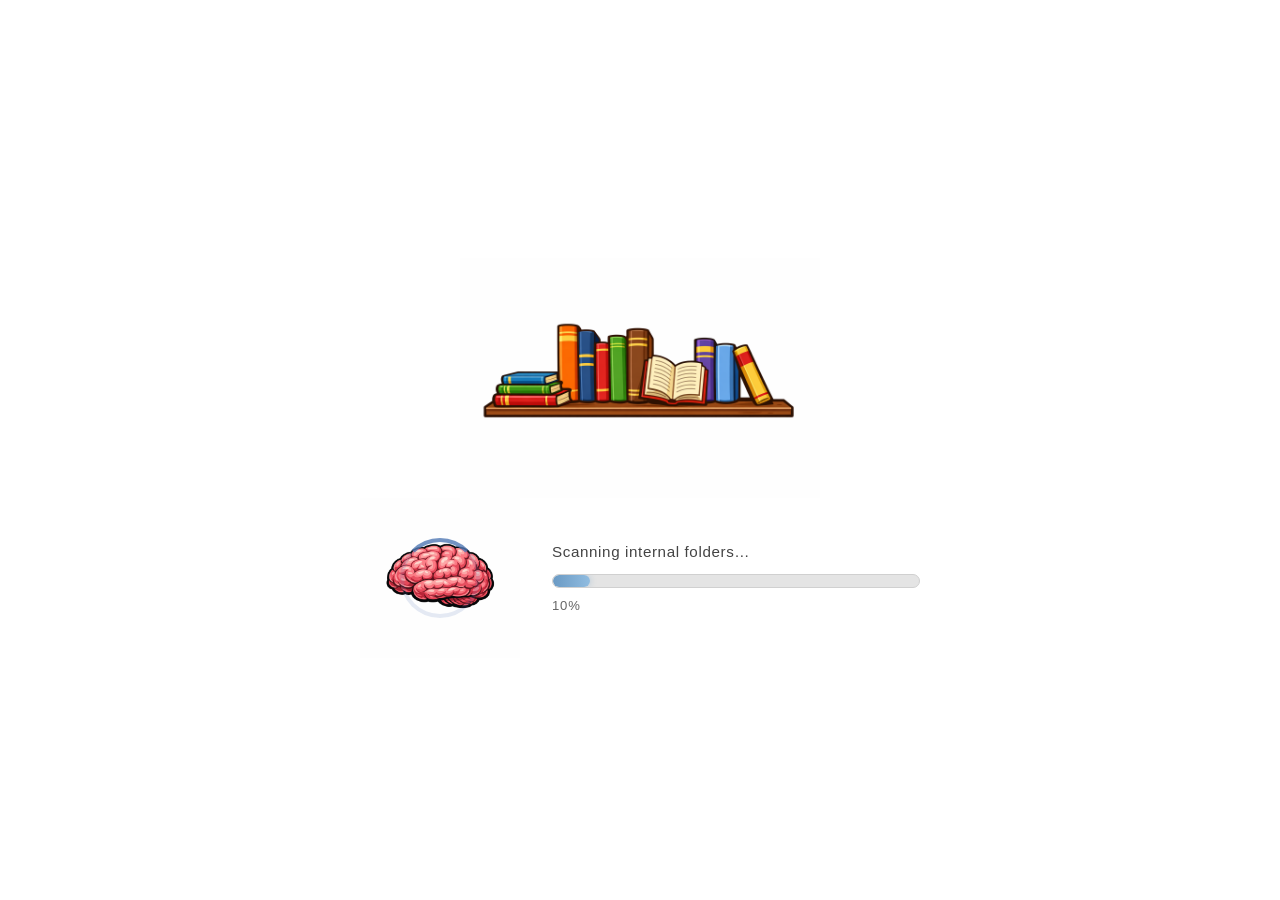
<file: frontend/index.html>
<!DOCTYPE html>
<html lang="en">
<head>
  <meta charset="UTF-8">
  <meta name="viewport" content="width=device-width, initial-scale=1.0">
  <title>AiSmartGuy</title>
  <link rel="stylesheet" href="main.css">
</head>
<body>
  <div class="app-shell">
    <main class="app-body">
      <img class="shelf-banner" id="shelfBanner" src="assets/books-on-shelf.png" alt="AiSmartGuy">

      <!-- LOADING STATE -->
      <div class="loader-card" id="loaderCard">
        <div class="brain-wrap">
          <img class="brain-icon throb" id="brainIcon" src="assets/brain.png" alt="">
          <div class="spinner" id="spinner"></div>
        </div>
        <div class="status-wrap">
          <p class="status-label" id="statusLabel">Initializing…</p>
          <div class="progress-track">
            <div class="progress-fill" id="progressFill"></div>
          </div>
          <p class="progress-pct" id="progressPct">0%</p>
        </div>
      </div>

      <!-- READY STATE -->
      <div class="ready-card hidden" id="readyCard">
        <img class="ready-brain" src="assets/brain.png" alt="">
        <p class="ready-title">AiSmartGuy is Ready</p>
        <p class="ready-sub">Drag &amp; drop a PDF onto this window to begin.</p>
      </div>

      <!-- CONFIG FOUND STATE -->
      <div class="config-card hidden" id="configCard">
        <div class="config-check">&#10003;</div>
        <p class="config-title">AiSmartGuy Configuration Found</p>
        <p class="config-sub">This PDF contains a saved analysis configuration.</p>
        <button class="config-btn" id="configContinueBtn">Continue to Model Loader</button>
        <button class="config-btn config-btn-alt" id="configUseBtn">Use this Configuration on a new PDF</button>
        <div class="config-drop-prompt hidden" id="configDropPrompt">
          <p class="config-drop-text">Now drop the new PDF you'd like to analyse.</p>
        </div>
      </div>

      <!-- MODEL LOADER SCREEN -->
      <div class="model-loader-screen hidden" id="modelLoaderScreen">
        <p class="screen-title">Model Loader</p>

        <!-- PDF info bar (shown after PDF load) -->
        <div class="pdf-info-bar hidden" id="pdfInfoBar">
          <span id="pdfInfoText"></span>
        </div>

        <!-- LANE 1: Model Library folder (display / browse) -->
        <div class="ml-lane">
          <div class="ml-lane-header">
            <span class="ml-lane-num">1</span>
            <span class="ml-lane-label">Model Library Folder</span>
          </div>
          <div class="ml-lane-body" style="display:flex;gap:6px;align-items:center;">
            <input type="text" class="ml-path-input" id="mlLibraryPath"
                   placeholder="paste a folder path, or use Browse…"
                   title="Type or paste a path and press Enter"
                   style="flex:1;min-width:0;">
            <button type="button" id="mlBrowseBtn"
                    style="white-space:nowrap;">📁 Browse…</button>
            <button type="button" id="mlResetBtn"
                    title="Back to the app's own models folder"
                    style="white-space:nowrap;">↺</button>
          </div>
          <div id="mlLibraryNote"
               style="font-size:11px;opacity:.75;margin-top:4px;"></div>
        </div>

        <!-- LANE 2: Model 1 — unbiased reasoning -->
        <div class="ml-lane" id="mlLane2">
          <div class="ml-lane-header">
            <span class="ml-lane-num">2</span>
            <span class="ml-lane-label">Model 1</span>
            <span class="ml-lane-note">choose unbiased reasoning model</span>
          </div>
          <div class="ml-lane-body">
            <select class="ml-select" id="mlSelect2">
              <option value="">(select model subfolder)</option>
            </select>
          </div>
        </div>

        <!-- LANE 3: Model 2 — unbiased reasoning -->
        <div class="ml-lane" id="mlLane3">
          <div class="ml-lane-header">
            <span class="ml-lane-num">3</span>
            <span class="ml-lane-label">Model 2</span>
            <span class="ml-lane-note">choose unbiased reasoning model</span>
          </div>
          <div class="ml-lane-body">
            <select class="ml-select" id="mlSelect3">
              <option value="">(select model subfolder)</option>
            </select>
          </div>
        </div>

        <!-- LANE 4: Model 3 — unbiased reasoning -->
        <div class="ml-lane" id="mlLane4">
          <div class="ml-lane-header">
            <span class="ml-lane-num">4</span>
            <span class="ml-lane-label">Model 3</span>
            <span class="ml-lane-note">choose unbiased reasoning model</span>
          </div>
          <div class="ml-lane-body">
            <select class="ml-select" id="mlSelect4">
              <option value="">(select model subfolder)</option>
            </select>
          </div>
        </div>

        <!-- LANE 5: Fusion — lightweight reasoning -->
        <div class="ml-lane" id="mlLane5">
          <div class="ml-lane-header">
            <span class="ml-lane-num">5</span>
            <span class="ml-lane-label">Fusion</span>
            <span class="ml-lane-note">choose lightweight reasoning model</span>
          </div>
          <div class="ml-lane-body">
            <select class="ml-select" id="mlSelect5">
              <option value="">(select model subfolder)</option>
            </select>
          </div>
        </div>

        <!-- GATING MODE -->
        <div class="ml-gating">
          <span class="ml-gating-label">Mode:</span>
          <div class="ml-gating-options">
            <label class="ml-mode-option">
              <input type="radio" name="gatingMode" value="1"> <strong>Mode 1</strong> — one unbiased model only <em>(Lane 2)</em>
            </label>
            <label class="ml-mode-option">
              <input type="radio" name="gatingMode" value="2"> <strong>Mode 2</strong> — one unbiased + one reasoning for review <em>(Lane 2 &amp; 5)</em>
            </label>
            <label class="ml-mode-option">
              <input type="radio" name="gatingMode" value="3"> <strong>Mode 3</strong> — two unbiased + one reasoning <em>(Lane 2, 3 &amp; 5)</em>
            </label>
            <label class="ml-mode-option">
              <input type="radio" name="gatingMode" value="full" checked> <strong>Full</strong> — all 4 models <em>(Lane 2, 3, 4 &amp; 5)</em> — 10 runs needed to enable optimized
            </label>
          </div>
          <div class="ml-gating-actions">
            <button class="ml-btn ml-btn-primary ml-btn-start" id="mlAdvancedBtn">Advanced Settings</button>
            <button class="ml-btn ml-btn-lock" id="mlLockBtn">Lock for 10 Runs</button>
            <!-- Reachable BEFORE a run, not only from the post-run prompt:
                 clearing out old reports is something you do on the way in. -->
            <button class="ml-btn" id="mlOpenOutBtn">Open Output 📂</button>
          </div>
        </div>

        <!-- BOTTOM BAR -->
        <div class="ml-bottom-bar">
          <div class="ml-bottom-left">
            <button class="ml-btn ml-btn-primary" id="mlFetchHfBtn">Fetch HF GGUF Model</button>
            <button class="ml-btn" id="mlOpenLibBtn">Open Library 📂</button>
            <button class="ml-btn ml-btn-opt" id="mlOptBtn" disabled>Use Optimized Configuration</button>
            <button class="ml-btn ml-btn-eject" id="mlEjectBtn" disabled>Eject / Reset</button>
          </div>
          <div class="ml-bottom-right">
            <span class="ml-run-counter" id="mlRunCounter">Runs: 0 / 10</span>
            <button class="ml-btn ml-btn-primary ml-btn-start" id="mlStartRunBtn" disabled>Begin Run ▶</button>
          </div>
        </div>
      </div>

      <!-- HF DOWNLOAD SCREEN -->
      <div class="hf-download-screen hidden" id="hfDownloadScreen">
        <p class="screen-title">Download GGUF from HuggingFace</p>

        <div class="hf-input-row">
          <input type="text" class="hf-url-input" id="hfUrlInput"
                 placeholder="Paste HuggingFace GGUF download link here…"
                 spellcheck="false" autocomplete="off">
          <button class="ml-btn ml-btn-primary" id="hfDownloadBtn">Download</button>
        </div>

        <div class="hf-partials" id="hfPartials" style="display:none;">
          <p class="hf-partials-title">Incomplete Downloads</p>
          <div class="hf-partials-list" id="hfPartialsList"></div>
        </div>

        <div class="hf-terminal" id="hfTerminal">
          <p class="hf-terminal-line hf-terminal-dim">Waiting for download…</p>
        </div>

        <div class="hf-bottom-bar">
          <button class="ml-btn hf-back-btn" id="hfBackBtn">&larr; Back to Model Loader</button>
          <button class="ml-btn" id="hfOpenLibBtn">Open Library 📂</button>
        </div>
      </div>

      <!-- ADVANCED SETTINGS SCREEN -->
      <div class="advanced-settings-screen hidden" id="advancedSettingsScreen">
        <div class="adv-grid">

          <!-- QUADRANT 1: TOP-LEFT — Resource Throttle -->
          <div class="adv-quad" id="advQuad1">
            <p class="adv-quad-title">Resource Throttle</p>
            <p class="adv-ctx-note">Controls how much GPU &amp; CPU the app uses. Lower = safer for hardware, but slower.</p>
            <div class="adv-vram-slider-row">
              <span class="adv-gpu-label">Throttle</span>
              <input type="range" class="adv-vram-slider" id="advThrottleSlider" min="25" max="100" step="5" value="75">
              <span class="adv-vram-pct" id="advThrottlePct">75%</span>
              <button class="adv-lock-btn" id="advThrottleLockBtn" title="Lock throttle so it persists across runs">&#128274;</button>
            </div>
          </div>

          <!-- QUADRANT 2: TOP-RIGHT — Hot Rod Tuner Link -->
          <div class="adv-quad" id="advQuad2">
            <p class="adv-quad-title">Hot Rod Tuner</p>
            <button class="adv-btn hrt-link-btn" id="hrtLinkBtn">Link to Hot Rod Tuner</button>
            <p class="hrt-status" id="hrtStatus"></p>
          </div>

          <!-- QUADRANT 3: BOTTOM-LEFT — Context Size -->
          <div class="adv-quad" id="advQuad3">
            <p class="adv-quad-title">Context Window</p>
            <p class="adv-ctx-note">Applies to all model lanes. Larger = more text per chunk, but uses more VRAM.</p>
            <div class="adv-ctx-options" id="advCtxOptions">
              <label class="adv-ctx-option">
                <input type="radio" name="ctxSize" value="4096" disabled> <strong>4K</strong> <span class="adv-ctx-detail">too small with RAG</span>
              </label>
              <label class="adv-ctx-option">
                <input type="radio" name="ctxSize" value="8192"> <strong>8K</strong> <span class="adv-ctx-detail">~1 GB</span>
              </label>
              <label class="adv-ctx-option">
                <input type="radio" name="ctxSize" value="16384" checked> <strong>16K</strong> <span class="adv-ctx-detail">~2 GB — recommended</span>
              </label>
              <label class="adv-ctx-option">
                <input type="radio" name="ctxSize" value="32768"> <strong>32K</strong> <span class="adv-ctx-detail">~4 GB</span>
              </label>
              <label class="adv-ctx-option">
                <input type="radio" name="ctxSize" value="65536"> <strong>64K</strong> <span class="adv-ctx-detail">~8 GB</span>
              </label>
              <label class="adv-ctx-option">
                <input type="radio" name="ctxSize" value="131072"> <strong>128K</strong> <span class="adv-ctx-detail">~16 GB — high-end GPU</span>
              </label>
            </div>
          </div>

          <!-- QUADRANT 4: BOTTOM-RIGHT — Reserved -->
          <div class="adv-quad adv-quad-reserved" id="advQuad4">
            <p class="adv-quad-title">Update Pack Slot</p>
            <p class="adv-quad-placeholder">Reserved for future expansion</p>
          </div>

        </div>

        <div class="adv-bottom-bar">
          <button class="adv-btn" id="advBackBtn">&larr; Back to Model Loader</button>
        </div>
      </div>

      <!-- PROCESSING SCREEN — shown during model inference -->
      <div class="processing-screen hidden" id="processingScreen">
        <img class="proc-shelf" src="assets/books-on-shelf.png" alt="">
        <div class="proc-brain-wrap">
          <img class="brain-icon throb" id="procBrain" src="assets/brain.png" alt="">
          <div class="spinner" id="procSpinner"></div>
        </div>
        <div class="proc-status-wrap">
          <p class="proc-label" id="procLabel">AiSmartGuy is reading the PDF</p>
          <div class="progress-track">
            <div class="progress-fill" id="procFill"></div>
          </div>
          <p class="progress-pct" id="procPct">0%</p>
        </div>
        <div class="proc-complete hidden" id="procComplete">
          <p class="proc-done-text">Report Complete</p>
          <p class="proc-done-path" id="procDonePath"></p>
          <button class="proc-open-btn" id="procOpenBtn">Open Output Folder</button>
          <button class="proc-back-model-btn" id="procBackModelBtn">&#9664; Back to Model Loader</button>
        </div>
        <div class="proc-terminal" id="procTerminal">
          <p class="proc-terminal-line proc-terminal-dim">Waiting for inference…</p>
        </div>
        <button class="proc-back-btn" id="procBackBtn">&#9664; Back</button>
        <!-- Stop a run without closing the app, which was previously the only
             way out of a fold that was going to take hours. -->
        <button class="proc-back-btn" id="procTerminateBtn"
                style="right:16px;left:auto;background:#b03636;color:#fff;">
          ■ Terminate Run
        </button>
      </div>

      <!-- ERROR STATE -->
      <div class="error-card hidden" id="errorCard">
        <p class="error-title">&#9888; Something went wrong</p>
        <p class="error-msg" id="errorMsg"></p>
        <div class="error-btn-row">
          <button class="error-back hidden" id="errorBackBtn">&#9664; Back</button>
          <button class="error-retry" onclick="location.reload()">Retry</button>
        </div>
      </div>

    </main>

    <!-- Drop overlay — outside cards so it's always reachable -->
    <div class="drop-overlay hidden" id="dropOverlay">
      <p class="drop-text">Drop PDF here</p>
    </div>
  </div>

  <script>
    (function () {
      var fill      = document.getElementById('progressFill');
      var pct       = document.getElementById('progressPct');
      var label     = document.getElementById('statusLabel');
      var brain     = document.getElementById('brainIcon');
      var spinner   = document.getElementById('spinner');
      var loaderCard = document.getElementById('loaderCard');
      var readyCard  = document.getElementById('readyCard');
      var configCard = document.getElementById('configCard');
      var modelLoaderScreen = document.getElementById('modelLoaderScreen');
      var hfDownloadScreen = document.getElementById('hfDownloadScreen');
      var errorCard  = document.getElementById('errorCard');
      var errorMsg   = document.getElementById('errorMsg');
      var shelfBanner = document.getElementById('shelfBanner');

      function setProgress(percent, message) {
        fill.style.width  = percent + '%';
        pct.textContent   = Math.round(percent) + '%';
        label.textContent = message;
      }

      function showReady() {
        brain.classList.remove('throb');
        spinner.style.display = 'none';
        loaderCard.classList.add('hidden');
        configCard.classList.add('hidden');
        modelLoaderScreen.classList.add('hidden');
        hfDownloadScreen.classList.add('hidden');
        readyCard.classList.remove('hidden');
      }

      function showError(msg) {
        brain.classList.remove('throb');
        spinner.style.display = 'none';
        loaderCard.classList.add('hidden');
        configCard.classList.add('hidden');
        modelLoaderScreen.classList.add('hidden');
        hfDownloadScreen.classList.add('hidden');
        errorMsg.textContent = msg;
        errorCard.classList.remove('hidden');
      }

      // Show spinner immediately
      spinner.style.display = 'block';

      // ── Wire real Tauri events if available ───────────────────────
      // Watchdog: if no progress reaches 100% within 120 s, show an error.
      var watchdog = setTimeout(function () {
        showError('Backend did not respond within 120 seconds.');
      }, 120000);

      if (window.__TAURI__ && window.__TAURI__.event) {
        // Start-up only. A finished run emits pipeline-progress at 100% too,
        // and this used to show the Ready card over the run's completion
        // screen after every run (VM harness, 2026-09-27).
        var startupDone = false;
        window.__TAURI__.event.listen('pipeline-progress', function (event) {
          if (startupDone) return;
          var p = event.payload;
          if (!p) return;
          setProgress(p.percent, p.message);
          if (p.percent >= 100) {
            startupDone = true;
            clearTimeout(watchdog);
            setTimeout(showReady, 800);
          }
        }).catch(function (err) {
          clearTimeout(watchdog);
          showError('Failed to connect to backend: ' + err);
        });
      } else {
        // ── Fallback demo for browser preview (no Tauri) ─────────────
        var steps = [
          { p: 10, msg: 'Scanning internal folders…' },
          { p: 30, msg: 'Loading manifest…' },
          { p: 55, msg: 'Initialising RAG engine…' },
          { p: 75, msg: 'Loading models…' },
          { p: 90, msg: 'Running optimisation pass…' },
          { p: 100, msg: 'Ready.' },
        ];
        var i = 0;
        function demoStep() {
          if (i >= steps.length) { clearTimeout(watchdog); showReady(); return; }
          var s = steps[i++];
          setProgress(s.p, s.msg);
          setTimeout(demoStep, 900);
        }
        setTimeout(demoStep, 400);
      }
    })();

    // ── PDF loading (drag-drop) + Model Loader + HF Download ────
    (function () {
      var readyCard        = document.getElementById('readyCard');
      var loaderCard       = document.getElementById('loaderCard');
      var configCard       = document.getElementById('configCard');
      var configContinueBtn = document.getElementById('configContinueBtn');
      var configUseBtn     = document.getElementById('configUseBtn');
      var configDropPrompt = document.getElementById('configDropPrompt');
      var modelLoaderScreen = document.getElementById('modelLoaderScreen');
      var hfDownloadScreen = document.getElementById('hfDownloadScreen');
      var advancedSettingsScreen = document.getElementById('advancedSettingsScreen');
      var dropOverlay      = document.getElementById('dropOverlay');
      var fill             = document.getElementById('progressFill');
      var pct              = document.getElementById('progressPct');
      var label            = document.getElementById('statusLabel');
      var spinner          = document.getElementById('spinner');
      var brain            = document.getElementById('brainIcon');
      var errorCard        = document.getElementById('errorCard');
      var errorMsg         = document.getElementById('errorMsg');

      // Lane elements
      var mlLibraryPath    = document.getElementById('mlLibraryPath');
      var mlSelect2        = document.getElementById('mlSelect2');
      var mlSelect3        = document.getElementById('mlSelect3');
      var mlSelect4        = document.getElementById('mlSelect4');
      var mlSelect5        = document.getElementById('mlSelect5');
      var mlLane2          = document.getElementById('mlLane2');
      var mlLane3          = document.getElementById('mlLane3');
      var mlLane4          = document.getElementById('mlLane4');
      var mlLane5          = document.getElementById('mlLane5');

      // Bottom bar
      var mlFetchHfBtn     = document.getElementById('mlFetchHfBtn');
      var mlOpenLibBtn     = document.getElementById('mlOpenLibBtn');
      var mlOptBtn         = document.getElementById('mlOptBtn');
      var mlStartRunBtn    = document.getElementById('mlStartRunBtn');
      var mlRunCounter     = document.getElementById('mlRunCounter');
      var mlEjectBtn       = document.getElementById('mlEjectBtn');

      // HF Download elements
      var hfUrlInput       = document.getElementById('hfUrlInput');
      var hfDownloadBtn    = document.getElementById('hfDownloadBtn');
      var hfTerminal       = document.getElementById('hfTerminal');
      var hfBackBtn        = document.getElementById('hfBackBtn');
      var hfOpenLibBtn     = document.getElementById('hfOpenLibBtn');
      var hfPartials       = document.getElementById('hfPartials');
      var hfPartialsList   = document.getElementById('hfPartialsList');

      // Advanced Settings elements
      var mlAdvancedBtn    = document.getElementById('mlAdvancedBtn');
      var advBackBtn       = document.getElementById('advBackBtn');
      var advThrottleSlider = document.getElementById('advThrottleSlider');
      var advThrottlePct   = document.getElementById('advThrottlePct');
      var advThrottleLockBtn = document.getElementById('advThrottleLockBtn');
      var throttleLocked   = false;

      // ── Restore persisted Advanced Settings from localStorage ───
      (function restoreAdvSettings() {
        try {
          var saved = JSON.parse(localStorage.getItem('asg_adv_settings') || '{}');
          if (saved.ts && (Date.now() - saved.ts > 30 * 24 * 60 * 60 * 1000)) {
            localStorage.removeItem('asg_adv_settings');
            saved = {};
          }
          // Migrate: old vramPct → throttlePct (interpret as throttle %)
          var tPct = saved.throttlePct || saved.vramPct || '75';
          advThrottleSlider.value = tPct;
          advThrottlePct.textContent = tPct + '%';
          if (saved.throttleLocked) {
            throttleLocked = true;
            advThrottleLockBtn.textContent = '\uD83D\uDD12';
            advThrottleLockBtn.classList.add('locked');
            advThrottleSlider.disabled = true;
          }
          if (saved.ctxSize) {
            var ctxRadio = document.querySelector('input[name="ctxSize"][value="' + saved.ctxSize + '"]');
            if (ctxRadio && !ctxRadio.disabled) ctxRadio.checked = true;
          }
        } catch (e) {}
      })();

      function saveAdvSettings() {
        try {
          localStorage.setItem('asg_adv_settings', JSON.stringify({
            throttlePct: advThrottleSlider.value,
            throttleLocked: throttleLocked,
            ctxSize: getSelectedCtxSize(),
            ts: Date.now()
          }));
        } catch (e) {}
      }

      // Save whenever context size changes
      document.querySelectorAll('input[name="ctxSize"]').forEach(function (r) {
        r.addEventListener('change', saveAdvSettings);
      });

      // Throttle slider — live readout
      advThrottleSlider.addEventListener('input', function () {
        advThrottlePct.textContent = advThrottleSlider.value + '%';
      });
      advThrottleSlider.addEventListener('change', function () {
        saveAdvSettings();
      });

      // Lock toggle
      advThrottleLockBtn.addEventListener('click', function () {
        throttleLocked = !throttleLocked;
        if (throttleLocked) {
          advThrottleLockBtn.textContent = '\uD83D\uDD12';
          advThrottleLockBtn.classList.add('locked');
          advThrottleSlider.disabled = true;
        } else {
          advThrottleLockBtn.textContent = '\uD83D\uDD13';
          advThrottleLockBtn.classList.remove('locked');
          advThrottleSlider.disabled = false;
        }
        saveAdvSettings();
      });

      // HRT Link elements
      var hrtLinkBtn       = document.getElementById('hrtLinkBtn');
      var hrtStatus        = document.getElementById('hrtStatus');
      var hrtLinked        = false;

      // Processing screen elements
      var processingScreen = document.getElementById('processingScreen');
      var procBrain        = document.getElementById('procBrain');
      var procSpinner      = document.getElementById('procSpinner');
      var procLabel        = document.getElementById('procLabel');
      var procFill         = document.getElementById('procFill');
      var procPct          = document.getElementById('procPct');
      var procComplete     = document.getElementById('procComplete');
      var procDonePath     = document.getElementById('procDonePath');
      var procOpenBtn      = document.getElementById('procOpenBtn');
      var procBackModelBtn = document.getElementById('procBackModelBtn');
      var procBackBtn      = document.getElementById('procBackBtn');
      var procTerminal     = document.getElementById('procTerminal');
      var runOutputPath    = '';  // populated on run completion
      var runActive        = false; // true while a run is in progress or just completed
      var runState         = null;  // { percent, message, outputPath, done } — persisted across nav

      var waitingForNewPdf = false;
      var hfDownloadActive = false;
      var hfLogBuffer = [];
      var runCount = 0;
      var currentMode = 'full';
      var modeLocked = false;
      var optimizedReady = false;      // true once 10 runs completed
      var lockedModelSnapshot = null;  // model selections at lock time
      var llamaInstalled = false;      // set true when llama-cli detected

      // ── Llama.cpp bootstrap ────────────────────────────────────
      function checkLlama() {
        if (!window.__TAURI__ || !window.__TAURI__.core) return;
        window.__TAURI__.core.invoke('cmd_detect_llama')
          .then(function (path) {
            if (path) {
              llamaInstalled = true;
              console.log('[llama] detected: ' + path);
            } else {
              console.log('[llama] not found — a run will offer the pinned download (or: sudo apt install llama.cpp-tools)');
            }
          })
          .catch(function () {});
      }

      // Detect-only on startup (no GPU queries, no downloads)
      checkLlama();

      // ── Screen management ──────────────────────────────────────
      function hideAll() {
        readyCard.classList.add('hidden');
        loaderCard.classList.add('hidden');
        configCard.classList.add('hidden');
        modelLoaderScreen.classList.add('hidden');
        hfDownloadScreen.classList.add('hidden');
        advancedSettingsScreen.classList.add('hidden');
        processingScreen.classList.add('hidden');
        errorCard.classList.add('hidden');
        shelfBanner.classList.remove('hidden');
      }

      function showLoader(msg) {
        hideAll();
        loaderCard.classList.remove('hidden');
        brain.classList.add('throb');
        spinner.style.display = 'block';
        fill.style.width = '5%';
        pct.textContent = '5%';
        label.textContent = msg || 'Loading PDF…';
      }

      function showConfig() {
        hideAll();
        configCard.classList.remove('hidden');
        configDropPrompt.classList.add('hidden');
        waitingForNewPdf = false;
      }

      function showModelLoader() {
        hideAll();
        shelfBanner.classList.add('hidden');
        modelLoaderScreen.classList.remove('hidden');
        waitingForNewPdf = false;
        loadLibraryPath();
        wireLibraryButtons();
        populateLaneDropdowns();
        applyGatingMode();
        updateRunCounter();
      }

      function showHfDownload() {
        hideAll();
        shelfBanner.classList.add('hidden');
        hfDownloadScreen.classList.remove('hidden');
        if (hfDownloadActive) {
          // Replay buffered log lines so progress is visible
          hfTerminal.innerHTML = '';
          hfLogBuffer.forEach(function (entry) {
            var p = document.createElement('p');
            p.className = 'hf-terminal-line' + (entry.err ? ' hf-terminal-err' : '');
            p.textContent = entry.text;
            hfTerminal.appendChild(p);
          });
          hfTerminal.scrollTop = hfTerminal.scrollHeight;
        } else {
          hfUrlInput.value = '';
          hfTerminal.innerHTML = '<p class="hf-terminal-line hf-terminal-dim">Waiting for download\u2026</p>';
        }
        scanPartials();
      }
      function showAdvancedSettings() {
        hideAll();
        shelfBanner.classList.add('hidden');
        advancedSettingsScreen.classList.remove('hidden');
      }

      function showProcessing(msg) {
        hideAll();
        shelfBanner.classList.add('hidden');
        processingScreen.classList.remove('hidden');
        // If there's existing run state, restore it instead of resetting
        if (runState) {
          procFill.style.width = runState.percent + '%';
          procPct.textContent  = runState.percent + '%';
          procLabel.textContent = runState.message || '';
          runOutputPath = runState.outputPath || '';
          if (runState.done) {
            procBrain.classList.remove('throb');
            procSpinner.style.display = 'none';
            procLabel.textContent = '';
            procComplete.classList.remove('hidden');
            if (runState.outputPath) {
              procDonePath.textContent = 'Stored to: ' + runState.outputPath;
            }
          } else {
            procBrain.classList.add('throb');
            procSpinner.style.display = 'block';
            procComplete.classList.add('hidden');
          }
        } else {
          procBrain.classList.add('throb');
          procSpinner.style.display = 'block';
          procFill.style.width = '0%';
          procPct.textContent = '0%';
          procLabel.textContent = msg || 'AiSmartGuy is reading the PDF…';
          procComplete.classList.add('hidden');
          runOutputPath = '';
        }
      }

      function setRunActive(active) {
        runActive = active;
        if (active) {
          mlStartRunBtn.textContent = 'Running — Show Progress';
          mlStartRunBtn.classList.add('run-active');
          mlStartRunBtn.disabled = false;
        } else {
          mlStartRunBtn.textContent = 'Begin Run ▶';
          mlStartRunBtn.classList.remove('run-active');
        }
      }
      function showReady2() {
        hideAll();
        readyCard.classList.remove('hidden');
        waitingForNewPdf = false;
      }

      function showError2(msg, isPdfLoad) {
        hideAll();
        errorMsg.textContent = msg;
        var backBtn = document.getElementById('errorBackBtn');
        if (isPdfLoad) {
          backBtn.classList.add('hidden');
        } else {
          backBtn.classList.remove('hidden');
        }
        errorCard.classList.remove('hidden');
        waitingForNewPdf = false;
      }

      // ── Lane & library helpers ─────────────────────────────────
      // Show the effective library AND say whether it is the default or an
      // override. Without that, the fetcher downloads into the DEFAULT folder
      // while the lanes list the OVERRIDE — so a model can download fine and
      // then be missing from the dropdowns with nothing on screen to explain it.
      function loadLibraryPath() {
        if (!window.__TAURI__ || !window.__TAURI__.core) return;
        var note = document.getElementById('mlLibraryNote');
        window.__TAURI__.core.invoke('cmd_model_library_info')
          .then(function (info) {
            mlLibraryPath.value = info.path;
            if (!note) return;
            note.textContent = info.is_override
              ? 'Custom library in use. Fetched models still download to the default (' +
                info.default_path + '), so move or re-point after fetching.'
              : 'Default library. Browse or paste a path to point at your own.';
          })
          .catch(function () {
            // Older builds only have the plain path command.
            window.__TAURI__.core.invoke('cmd_get_model_library_path')
              .then(function (p) { mlLibraryPath.value = p; })
              .catch(function () {});
          });
      }

      // Point the app at wherever the models actually live. They are several GB
      // each and normally sit on another disk, so the alternative is copying
      // them into the app's private data folder just to make them selectable.
      function wireLibraryButtons() {
        var browseBtn = document.getElementById('mlBrowseBtn');
        var resetBtn  = document.getElementById('mlResetBtn');
        if (!browseBtn || !window.__TAURI__ || !window.__TAURI__.core) return;
        // Once only. This runs every time the Model Loader is shown, and each
        // call used to add another set of listeners: after two visits one
        // Browse click opened two folder pickers (VM harness, 2026-09-27).
        if (browseBtn.dataset.wired) return;
        browseBtn.dataset.wired = '1';

        function applyPath(p) {
          mlLibraryPath.value = p;
          // Re-scan immediately: a new library with the old dropdown contents
          // is a trap — the list would still show the previous folder's models.
          loadLibraryPath();
          populateLaneDropdowns();
        }

        // Typed or pasted path. Committed on Enter or on leaving the field, so
        // pasting and clicking away does not silently discard it.
        function commitTypedPath() {
          var v = mlLibraryPath.value.trim();
          window.__TAURI__.core.invoke('cmd_set_model_library', { path: v })
            .then(applyPath)
            .catch(function (e) {
              var note = document.getElementById('mlLibraryNote');
              if (note) note.textContent = String(e);
              // Put the field back to what is actually in force, so the box
              // never shows a path the app is not using.
              loadLibraryPath();
            });
        }
        mlLibraryPath.addEventListener('keydown', function (ev) {
          if (ev.key === 'Enter') { ev.preventDefault(); commitTypedPath(); }
        });
        mlLibraryPath.addEventListener('blur', commitTypedPath);

        browseBtn.addEventListener('click', function () {
          window.__TAURI__.core.invoke('cmd_browse_model_library')
            .then(applyPath)
            .catch(function (e) {
              // Dismissing the picker is not a failure worth reporting.
              if (String(e) !== 'cancelled') console.error('browse failed:', e);
            });
        });

        if (resetBtn) {
          resetBtn.addEventListener('click', function () {
            window.__TAURI__.core.invoke('cmd_reset_model_library')
              .then(applyPath)
              .catch(function (e) { console.error('reset failed:', e); });
          });
        }
      }

      function populateSelect(sel, subfolders) {
        sel.innerHTML = '';
        var blank = document.createElement('option');
        blank.value = '';
        blank.textContent = '(select model subfolder)';
        sel.appendChild(blank);

        if (!subfolders || subfolders.length === 0) return;
        subfolders.forEach(function (sf) {
          var opt = document.createElement('option');
          opt.value = sf.path;
          var count = sf.gguf_files ? sf.gguf_files.length : 0;
          opt.textContent = sf.name + ' (' + count + ' gguf file' + (count !== 1 ? 's' : '') + ')';
          sel.appendChild(opt);
        });
      }

      function populateLaneDropdowns() {
        if (!window.__TAURI__ || !window.__TAURI__.core) return;
        window.__TAURI__.core.invoke('cmd_list_library_subfolders', { baseDir: '' })
          .then(function (subs) {
            populateSelect(mlSelect2, subs);
            populateSelect(mlSelect3, subs);
            populateSelect(mlSelect4, subs);
            populateSelect(mlSelect5, subs);
            restoreModelConfig(subs);
            updateStartBtn();
            refreshCtxVramLabels();   // restored selections need real labels too
          })
          .catch(function (err) {
            console.error('list subfolders failed:', err);
          });
      }

      // ── Persist model selections + gating mode ─────────────────
      function saveModelConfig() {
        try {
          var cfg = {
            lane2: mlSelect2.value,
            lane3: mlSelect3.value,
            lane4: mlSelect4.value,
            lane5: mlSelect5.value,
            mode:  currentMode,
            ts:    Date.now()
          };
          localStorage.setItem('asg_model_config', JSON.stringify(cfg));
          console.log('[asg] saved model config', cfg);
        } catch (e) { console.error('[asg] saveModelConfig failed', e); }
      }

      function restoreModelConfig(subs) {
        try {
          var raw = localStorage.getItem('asg_model_config');
          console.log('[asg] restoreModelConfig raw:', raw);
          var saved = JSON.parse(raw || '{}');
          if (!saved.ts) { console.log('[asg] no saved ts, skipping restore'); return; }
          if (Date.now() - saved.ts > 30 * 24 * 60 * 60 * 1000) {
            localStorage.removeItem('asg_model_config');
            console.log('[asg] config expired, removed');
            return;
          }
          // Build a lookup from lowercase path → actual option value
          var pathMap = {};
          (subs || []).forEach(function (s) { pathMap[s.path.toLowerCase()] = s.path; });
          console.log('[asg] pathMap keys:', Object.keys(pathMap));
          console.log('[asg] saved lanes:', saved.lane2, saved.lane3, saved.lane4, saved.lane5);

          function restoreSelect(sel, savedVal) {
            if (!savedVal) return;
            var match = pathMap[savedVal.toLowerCase()];
            console.log('[asg] restore', sel.id, savedVal, '->', match || 'NO MATCH');
            if (match) sel.value = match;
          }
          restoreSelect(mlSelect2, saved.lane2);
          restoreSelect(mlSelect3, saved.lane3);
          restoreSelect(mlSelect4, saved.lane4);
          restoreSelect(mlSelect5, saved.lane5);

          if (saved.mode && !modeLocked) {
            currentMode = saved.mode;
            var radio = document.querySelector('input[name="gatingMode"][value="' + saved.mode + '"]');
            if (radio) radio.checked = true;
            applyGatingMode();
          }
          updateStartBtn();
        } catch (e) { console.error('[asg] restoreModelConfig failed', e); }
      }



      // ── Gating mode ───────────────────────────────────────────
      function applyGatingMode() {
        // Which lanes are active per mode
        var active = {
          '1':    [mlLane2],
          '2':    [mlLane2, mlLane5],
          '3':    [mlLane2, mlLane3, mlLane5],
          'full': [mlLane2, mlLane3, mlLane4, mlLane5]
        };
        var allLanes = [mlLane2, mlLane3, mlLane4, mlLane5];
        var activeLanes = active[currentMode] || allLanes;

        allLanes.forEach(function (lane) {
          if (activeLanes.indexOf(lane) >= 0) {
            lane.classList.remove('ml-lane-disabled');
            lane.querySelector('select').disabled = false;
          } else {
            lane.classList.add('ml-lane-disabled');
            lane.querySelector('select').disabled = true;
          }
        });
        updateStartBtn();
      }

      var modeRadios = document.querySelectorAll('input[name="gatingMode"]');
      var mlLockBtn = document.getElementById('mlLockBtn');

      modeRadios.forEach(function (r) {
        r.addEventListener('change', function () {
          if (modeLocked) {
            // Revert — mode is locked
            document.querySelector('input[name="gatingMode"][value="full"]').checked = true;
            return;
          }
          currentMode = this.value;
          applyGatingMode();
          saveModelConfig();
        });
      });

      mlLockBtn.addEventListener('click', function () {
        if (modeLocked) return;
        // The lock runs Full mode for 10 runs, and nothing can release it
        // before then: locked with an empty lane, no run could start until
        // the app was restarted. Refuse, and say why.
        var lanes = [mlSelect2, mlSelect3, mlSelect4, mlSelect5];
        if (lanes.some(function (sel) { return !sel.value; })) {
          var note = document.getElementById('mlLockNote');
          if (!note) {
            note = document.createElement('p');
            note.id = 'mlLockNote';
            note.style.cssText = 'font-size:12px;color:#a33;margin:6px 0 0;';
            // Below the button row, not inside it: the row is a flex row.
            mlLockBtn.parentElement.insertAdjacentElement('afterend', note);
          }
          note.textContent = 'Lock for 10 Runs uses Full mode: choose a model in all four lanes first.';
          return;
        }
        var oldNote = document.getElementById('mlLockNote');
        if (oldNote) oldNote.remove();
        // Snapshot current model selections before locking
        lockedModelSnapshot = {
          lane2: mlSelect2.value,
          lane3: mlSelect3.value,
          lane4: mlSelect4.value,
          lane5: mlSelect5.value
        };
        modeLocked = true;
        currentMode = 'full';
        document.querySelector('input[name="gatingMode"][value="full"]').checked = true;
        applyGatingMode();
        // Disable all mode radios
        modeRadios.forEach(function (r) { r.disabled = true; });
        // Disable lane selects so models can't be changed mid-lock
        [mlSelect2, mlSelect3, mlSelect4, mlSelect5].forEach(function (s) { s.disabled = true; });
        mlLockBtn.textContent = 'Locked (' + runCount + '/10)';
        mlLockBtn.disabled = true;
      });

      // ── Start button readiness ─────────────────────────────────
      function getActiveLaneSelects() {
        var map = {
          '1':    [mlSelect2],
          '2':    [mlSelect2, mlSelect5],
          '3':    [mlSelect2, mlSelect3, mlSelect5],
          'full': [mlSelect2, mlSelect3, mlSelect4, mlSelect5]
        };
        return map[currentMode] || [mlSelect2, mlSelect3, mlSelect4, mlSelect5];
      }

      function updateStartBtn() {
        // While a run is active, the button is always enabled (it navigates
        // to the progress screen rather than starting a new run).
        if (runActive) {
          mlStartRunBtn.disabled = false;
          return;
        }
        var sels = getActiveLaneSelects();
        var allPicked = sels.every(function (s) { return s.value !== ''; });
        mlStartRunBtn.disabled = !allPicked;
      }

      [mlSelect2, mlSelect3, mlSelect4, mlSelect5].forEach(function (s) {
        s.addEventListener('change', function () {
          updateStartBtn();
          checkModelChange();
          saveModelConfig();
          refreshCtxVramLabels();   // VRAM per context depends on the chosen models
        });
      });

      // ── Run counter & optimized ────────────────────────────────
      function updateRunCounter() {
        mlRunCounter.textContent = 'Runs: ' + runCount + ' / 10';
        if (modeLocked) {
          mlLockBtn.textContent = 'Locked (' + runCount + '/10)';
        }
        if (runCount >= 10 && !optimizedReady) {
          optimizedReady = true;
          mlOptBtn.disabled = false;
          mlEjectBtn.disabled = false;
          if (modeLocked) {
            // Unlock mode selection — 10 runs complete
            modeLocked = false;
            modeRadios.forEach(function (r) { r.disabled = false; });
            [mlSelect2, mlSelect3, mlSelect4, mlSelect5].forEach(function (s) { s.disabled = false; });
            mlLockBtn.textContent = 'Complete ✓';
          }
        }
        // Keep eject button enabled whenever optimized is ready
        mlEjectBtn.disabled = !optimizedReady;
      }

      mlOptBtn.addEventListener('click', function () {
        if (!optimizedReady) return;
        mlOptBtn.classList.toggle('ml-btn-opt-active');
      });

      // ── Eject / Reset confirmation ─────────────────────────────
      function resetOptimizationState() {
        runCount = 0;
        optimizedReady = false;
        modeLocked = false;
        lockedModelSnapshot = null;
        mlOptBtn.disabled = true;
        mlOptBtn.classList.remove('ml-btn-opt-active');
        mlEjectBtn.disabled = true;
        mlLockBtn.textContent = 'Lock for 10 Runs';
        mlLockBtn.disabled = false;
        modeRadios.forEach(function (r) { r.disabled = false; });
        [mlSelect2, mlSelect3, mlSelect4, mlSelect5].forEach(function (s) { s.disabled = false; });
        updateRunCounter();
      }

      mlEjectBtn.addEventListener('click', function () {
        if (!optimizedReady) return;
        // Build and show confirmation overlay
        var overlay = document.createElement('div');
        overlay.className = 'eject-confirm-overlay';
        var box = document.createElement('div');
        box.className = 'eject-confirm-box';
        var msg = document.createElement('p');
        msg.textContent = 'Are you sure? This will eject your optimized configuration and reset the full mode run counter.';
        var btns = document.createElement('div');
        btns.className = 'eject-confirm-btns';
        var yesBtn = document.createElement('button');
        yesBtn.className = 'eject-confirm-yes';
        yesBtn.textContent = 'Yes, Eject';
        var noBtn = document.createElement('button');
        noBtn.className = 'eject-confirm-no';
        noBtn.textContent = 'Cancel';

        yesBtn.addEventListener('click', function () {
          resetOptimizationState();
          document.body.removeChild(overlay);
        });
        noBtn.addEventListener('click', function () {
          document.body.removeChild(overlay);
        });

        btns.appendChild(yesBtn);
        btns.appendChild(noBtn);
        box.appendChild(msg);
        box.appendChild(btns);
        overlay.appendChild(box);
        document.body.appendChild(overlay);
      });

      // ── Model change detection ─────────────────────────────────
      // If models are changed after optimization is earned, auto-reset
      function checkModelChange() {
        if (!optimizedReady || !lockedModelSnapshot) return;
        var current = {
          lane2: mlSelect2.value,
          lane3: mlSelect3.value,
          lane4: mlSelect4.value,
          lane5: mlSelect5.value
        };
        var changed = current.lane2 !== lockedModelSnapshot.lane2 ||
                      current.lane3 !== lockedModelSnapshot.lane3 ||
                      current.lane4 !== lockedModelSnapshot.lane4 ||
                      current.lane5 !== lockedModelSnapshot.lane5;
        if (changed) {
          resetOptimizationState();
        }
      }

      // ── PDF loading ────────────────────────────────────────────
      function loadPdf(path) {
        showLoader('Loading PDF…');

        if (window.__TAURI__ && window.__TAURI__.core) {
          window.__TAURI__.core.invoke('cmd_load_pdf', { pdfPath: path })
            .then(function (result) {
              // Show PDF token/page info and auto-calibrate context
              if (result && result.estimated_tokens > 0) {
                var tokens = result.estimated_tokens;
                var pages  = result.page_count || 0;

                // Context budget constants (must match orchestrator constants)
                var ragOverhead  = 6800;   // 69 rules across 5 RAG packets
                var genHeadroom  = 2048;
                var safety       = 500;
                var overhead     = ragOverhead + genHeadroom + safety; // ~9348

                // Auto-select context tier: pick the largest available
                // that still makes sense for the document size.
                var minCtx       = overhead + 1024; // at least 1K for chapter text
                var tiers = [8192, 16384, 32768, 65536, 131072];
                var pick  = 131072; // default to max
                for (var i = 0; i < tiers.length; i++) {
                  if (tiers[i] >= minCtx) { pick = tiers[i]; break; }
                }

                // Estimate chapter passes based on selected context
                var chapterBudget = pick - overhead;
                var estChapters = Math.max(1, Math.ceil(tokens / chapterBudget));

                var infoEl = document.getElementById('pdfInfoBar');
                var txtEl  = document.getElementById('pdfInfoText');
                txtEl.textContent = '📄 ~' + tokens.toLocaleString() + ' tokens · '
                                  + pages + ' page' + (pages !== 1 ? 's' : '') + ' · ~'
                                  + estChapters + ' chapter pass' + (estChapters !== 1 ? 'es' : '')
                                  + ' at ' + (pick / 1024) + 'K context';
                infoEl.classList.remove('hidden');

                // Select the radio button
                var radios = document.querySelectorAll('input[name="ctxSize"]');
                for (var j = 0; j < radios.length; j++) {
                  radios[j].checked = (parseInt(radios[j].value, 10) === pick);
                }
                saveAdvSettings();
                console.log('[auto-ctx] tokens=' + tokens + ' pages=' + pages + ' chapters~=' + estChapters + ' → ctx=' + pick);
              }

              if (result && result.config_found) {
                showConfig();
              } else {
                showModelLoader();
              }
            })
            .catch(function (err) {
              showError2('Failed to load PDF: ' + err, true);
            });
        }
      }

      function runWithStoredConfig(newPath) {
        showLoader('Applying stored configuration to new PDF…');
        waitingForNewPdf = false;

        if (window.__TAURI__ && window.__TAURI__.core) {
          window.__TAURI__.core.invoke('cmd_run_with_stored_config', { newPdfPath: newPath })
            .then(function () {})
            .catch(function (err) {
              showError2('Failed to run with stored config: ' + err);
            });
        }
      }

      // ── Config card buttons ────────────────────────────────────
      configContinueBtn.addEventListener('click', function () {
        showModelLoader();
      });

      configUseBtn.addEventListener('click', function () {
        waitingForNewPdf = true;
        configDropPrompt.classList.remove('hidden');
      });

      // ── Context size helper ─────────────────────────────────────
      function getSelectedCtxSize() {
        var checked = document.querySelector('input[name="ctxSize"]:checked:not(:disabled)');
        return checked ? parseInt(checked.value, 10) : 16384;
      }

      // Replace the static VRAM estimates with figures computed from the
      // selected models' own GGUF metadata. The shipped labels assumed roughly
      // 128 KB/token, which is a big-model number; a 1B with grouped-query
      // attention uses about 24 KB/token, so those labels ran ~5x high and
      // talked the operator out of contexts the GPU could easily hold.
      // Leaves the static text alone if metadata cannot be read.
      function refreshCtxVramLabels() {
        if (!window.__TAURI__ || !window.__TAURI__.core) return;
        var dirs = [mlSelect2, mlSelect3, mlSelect4, mlSelect5]
          .map(function (s) { return s && s.value ? s.value : ''; })
          .filter(function (v) { return v; });
        if (!dirs.length) return;

        window.__TAURI__.core.invoke('cmd_ctx_vram_profile', { modelDirs: dirs })
          .then(function (prof) {
            if (!prof || !prof.kv_bytes_per_token) return;
            document.querySelectorAll('input[name="ctxSize"]').forEach(function (radio) {
              var detail = radio.parentElement.querySelector('.adv-ctx-detail');
              if (!detail) return;
              var ctx = parseInt(radio.value, 10);
              var bytes = ctx * prof.kv_bytes_per_token;
              var txt = bytes >= 1073741824
                ? (bytes / 1073741824).toFixed(1) + ' GB'
                : Math.round(bytes / 1048576) + ' MB';

              // Beyond the model's trained context, more tokens buy nothing.
              if (prof.native_ctx && ctx > prof.native_ctx) {
                detail.textContent = txt + ' — exceeds model max ('
                                   + (prof.native_ctx / 1024) + 'K)';
                radio.disabled = true;
                if (radio.checked) {
                  radio.checked = false;
                  var fallback = document.querySelector(
                    'input[name="ctxSize"][value="16384"]');
                  if (fallback && !fallback.disabled) fallback.checked = true;
                }
              } else {
                radio.disabled = (ctx <= 4096);   // 4K stays off: too small with RAG
                detail.textContent = txt + ' KV'
                  + (ctx === 16384 ? ' — recommended' : '');
              }
            });
            console.log('[ctx-vram] ' + prof.model_name + ': '
              + prof.kv_bytes_per_token + ' B/token, native ctx '
              + prof.native_ctx);
          })
          .catch(function (err) { console.warn('ctx vram profile failed:', err); });
      }

      // ── Model Loader buttons ───────────────────────────────────
      mlFetchHfBtn.addEventListener('click', function () {
        showHfDownload();
      });

      mlOpenLibBtn.addEventListener('click', function () {
        if (window.__TAURI__ && window.__TAURI__.core) {
          window.__TAURI__.core.invoke('cmd_open_model_library').catch(function () {});
        }
      });

      // Empty path = the app's own output root, so this lands on the folder
      // holding every Run_* directory rather than one particular run.
      var mlOpenOutBtn = document.getElementById('mlOpenOutBtn');
      if (mlOpenOutBtn) {
        mlOpenOutBtn.addEventListener('click', function () {
          if (window.__TAURI__ && window.__TAURI__.core) {
            window.__TAURI__.core.invoke('cmd_open_output_folder', { path: '' })
              .catch(function (e) { console.error('open output failed:', e); });
          }
        });
      }

      mlAdvancedBtn.addEventListener('click', function () {
        showAdvancedSettings();
      });

      mlStartRunBtn.addEventListener('click', function () {
        // If a run is active, navigate to the processing screen
        if (runActive) {
          showProcessing();
          return;
        }
        // Start a new run
        runState = { percent: 0, message: 'Building manifest…', outputPath: '', done: false };
        setRunActive(true);
        showProcessing('Building manifest…');
        // Reset the live terminal
        procTerminal.innerHTML = '<p class="proc-terminal-line proc-terminal-dim">Waiting for inference…</p>';
        if (window.__TAURI__ && window.__TAURI__.core) {
          window.__TAURI__.core.invoke('cmd_begin_run', {
            mode:  currentMode,
            lane2: mlSelect2.value,
            lane3: mlSelect3.value || '',
            lane4: mlSelect4.value || '',
            lane5: mlSelect5.value || '',
            throttlePct: parseInt(advThrottleSlider.value, 10) || 75,
            ctxSize: getSelectedCtxSize()
          })
            .then(function (runId) {
              runCount++;
              updateRunCounter();
              // Processing screen handles the visual transition via run-progress events
            })
            .catch(function (err) {
              setRunActive(false);
              runState = null;
              showError2('Begin run failed: ' + err);
            });
        }
      });

      // ── Processing screen: run-progress listener ───────────────
      if (window.__TAURI__ && window.__TAURI__.event) {
        window.__TAURI__.event.listen('run-progress', function (event) {
          var p = event.payload;
          if (!p) return;
          var pct_val = Math.round(p.percent);

          // llama.cpp is not installed. Nothing is downloaded unless the user
          // confirms the exact pinned build shown (manager's ruling on ASG-Q2):
          // tag, asset, backend and size come from the app's own table.
          if (p.message && p.message.indexOf('LLAMA_NOT_INSTALLED') !== -1) {
            setRunActive(false);
            runState = null;
            procBrain.classList.remove('throb');
            procSpinner.style.display = 'none';
            if (!window.__TAURI__.core) return;
            window.__TAURI__.core.invoke('cmd_llama_install_plan')
              .then(showLlamaConfirm)
              .catch(function (err) {
                showError2('llama.cpp is not installed, and no verified build is pinned for this ' +
                           'computer (' + err + '). Install it with: sudo apt install llama.cpp-tools');
              });
            return;
          }

          // Always update persisted state so nav-back can restore
          runState = {
            percent: pct_val,
            message: p.message || '',
            outputPath: p.output_path || (runState && runState.outputPath) || '',
            done: p.percent >= 100
          };

          // Terminated by the operator: not an error. Stop the spinner and
          // offer the run folder (partial output stays on disk) and the way back.
          if (p.message && p.message.indexOf('Run terminated') === 0) {
            setRunActive(false);
            runState = null;
            procBrain.classList.remove('throb');
            procSpinner.style.display = 'none';
            procLabel.textContent = p.message;
            procComplete.classList.remove('hidden');
            procComplete.firstElementChild.textContent = 'Run Terminated';
            runOutputPath = p.output_path || '';
            procDonePath.textContent = runOutputPath ? 'Run folder: ' + runOutputPath : '';
            return;
          }

          // Error state: percent 0 with an error/crash message → stop run
          if (pct_val === 0 && p.message && (p.message.indexOf('error') !== -1 || p.message.indexOf('crash') !== -1 || p.message.indexOf('Pipeline') !== -1)) {
            setRunActive(false);
            runState = null;
            procBrain.classList.remove('throb');
            procSpinner.style.display = 'none';
            showError2(p.message);
            return;
          }

          // Update the processing screen elements (even if hidden)
          procFill.style.width = pct_val + '%';
          procPct.textContent  = pct_val + '%';
          procLabel.textContent = p.message || '';

          // Mirror orchestrator stage messages into the terminal
          if (p.message) {
            var sp = document.createElement('p');
            sp.className = 'proc-terminal-line proc-terminal-stage';
            sp.textContent = '[' + pct_val + '%] ' + p.message;
            // Clear placeholder if still showing
            if (procTerminal.children.length === 1 && procTerminal.firstChild.classList.contains('proc-terminal-dim')) {
              procTerminal.innerHTML = '';
            }
            procTerminal.appendChild(sp);
            procTerminal.scrollTop = procTerminal.scrollHeight;
          }

          if (p.percent >= 100) {
            // Done — show completion state
            procBrain.classList.remove('throb');
            procSpinner.style.display = 'none';
            procLabel.textContent = '';
            procComplete.firstElementChild.textContent = 'Report Complete';
            procComplete.classList.remove('hidden');
            if (p.output_path) {
              runOutputPath = p.output_path;
              procDonePath.textContent = 'Stored to: ' + p.output_path;
            }
            // Stop the button pulse but keep it clickable to view results
            mlStartRunBtn.textContent = 'View Results';
            mlStartRunBtn.classList.remove('run-active');
          }
        });
      }

      // ── llama.cpp download: shown, confirmed, verified ─────────
      // The one place the app downloads llama.cpp. The backend refuses any
      // asset other than the one this panel showed.
      function showLlamaConfirm(plan) {
        var old = document.getElementById('llamaConfirm');
        if (old) old.remove();
        procLabel.textContent = 'llama.cpp is not installed';
        var box = document.createElement('div');
        box.id = 'llamaConfirm';
        box.style.cssText = 'max-width:640px;margin:16px auto;padding:16px 20px;border:1px solid #c9c2b4;' +
                            'border-radius:8px;background:#fbf8f2;text-align:left;font-size:14px;';
        function line(tag, text, bold) {
          var el = document.createElement(tag);
          el.textContent = text;
          if (bold) el.style.fontWeight = '600';
          el.style.margin = '4px 0';
          box.appendChild(el);
        }
        var mb = (plan.bytes / 1e6).toFixed(1) + ' MB';
        line('p', 'AiSmartGuy can download this pinned, verified build of llama.cpp:', true);
        line('p', 'Release tag: ' + plan.tag);
        line('p', 'Asset: ' + plan.asset);
        line('p', 'Backend: ' + plan.backend);
        line('p', 'Size: ' + mb + ' (checked, with its SHA-256, before anything is unpacked)');
        line('p', 'From: ' + plan.url);
        line('p', 'Or install your distribution\'s instead: sudo apt install llama.cpp-tools');
        var go = document.createElement('button');
        go.id = 'llamaConfirmGo';
        go.textContent = 'Download and install (' + mb + ')';
        var no = document.createElement('button');
        no.id = 'llamaConfirmCancel';
        no.textContent = 'Cancel';
        [go, no].forEach(function (b) { b.style.margin = '10px 8px 0 0'; box.appendChild(b); });
        no.addEventListener('click', function () {
          box.remove();
          showModelLoader();
        });
        go.addEventListener('click', function () {
          go.disabled = true;
          no.disabled = true;
          procLabel.textContent = 'Downloading llama.cpp ' + plan.tag + '…';
          window.__TAURI__.core.invoke('cmd_install_llama', { asset: plan.asset })
            .then(function () {
              llamaInstalled = true;
              box.remove();
              procLabel.textContent = 'llama.cpp installed and verified — restarting run…';
              return window.__TAURI__.core.invoke('cmd_begin_run', {
                mode:  currentMode,
                lane2: mlSelect2.value,
                lane3: mlSelect3.value || '',
                lane4: mlSelect4.value || '',
                lane5: mlSelect5.value || '',
                throttlePct: parseInt(advThrottleSlider.value, 10) || 75,
                ctxSize: getSelectedCtxSize()
              });
            })
            .catch(function (err) {
              box.remove();
              setRunActive(false);
              runState = null;
              showError2('llama.cpp was not installed: ' + err);
            });
        });
        processingScreen.appendChild(box);
      }

      if (window.__TAURI__ && window.__TAURI__.event) {
        window.__TAURI__.event.listen('llama-install-progress', function (event) {
          var p = event.payload;
          if (!p) return;
          procLabel.textContent = p.message || '';
          procFill.style.width = Math.round(p.percent || 0) + '%';
          procPct.textContent = Math.round(p.percent || 0) + '%';
        });
      }

      // ── Processing screen: run-log listener (live terminal) ────
      if (window.__TAURI__ && window.__TAURI__.event) {
        window.__TAURI__.event.listen('run-log', function (event) {
          var line = event.payload;
          if (typeof line !== 'string') return;
          // On first real line, clear the placeholder
          if (procTerminal.children.length === 1 && procTerminal.firstChild.classList.contains('proc-terminal-dim')) {
            procTerminal.innerHTML = '';
          }
          var p = document.createElement('p');
          p.className = 'proc-terminal-line';
          p.textContent = line;
          procTerminal.appendChild(p);
          // Cap at 500 lines to prevent memory bloat
          while (procTerminal.children.length > 500) {
            procTerminal.removeChild(procTerminal.firstChild);
          }
          procTerminal.scrollTop = procTerminal.scrollHeight;
        });
      }

      procOpenBtn.addEventListener('click', function () {
        if (window.__TAURI__ && window.__TAURI__.core && runOutputPath) {
          window.__TAURI__.core.invoke('cmd_open_output_folder', { path: runOutputPath })
            .catch(function () {});
        }
        // Reset run state so Begin Run is usable again
        setRunActive(false);
        runState = null;
      });

      procBackBtn.addEventListener('click', function () {
        showModelLoader();
      });

      // Terminate the run. This kills the llama child that is mid-inference and
      // stops any later pass from starting; it does not roll back work already
      // written, so partial output stays on disk rather than disappearing.
      var procTerminateBtn = document.getElementById('procTerminateBtn');
      if (procTerminateBtn) {
        procTerminateBtn.addEventListener('click', function () {
          if (!window.__TAURI__ || !window.__TAURI__.core) return;
          procTerminateBtn.disabled = true;
          procTerminateBtn.textContent = 'Terminating…';
          window.__TAURI__.core.invoke('cmd_cancel_run')
            .catch(function (e) { console.error('cancel failed:', e); })
            .then(function () {
              var t = document.getElementById('procTerminal');
              if (t) {
                var line = document.createElement('p');
                line.className = 'proc-terminal-line';
                line.textContent = '■ Terminate requested — stopping after the current step.';
                t.appendChild(line);
                t.scrollTop = t.scrollHeight;
              }
              // Re-arm rather than leaving it dead: a fold can sit in a long
              // step, and a button stuck on "Terminating…" reads as a hang.
              setTimeout(function () {
                procTerminateBtn.disabled = false;
                procTerminateBtn.textContent = '■ Terminate Run';
              }, 4000);
            });
        });
      }

      procBackModelBtn.addEventListener('click', function () {
        setRunActive(false);
        runState = null;
        showModelLoader();
      });

      document.getElementById('errorBackBtn').addEventListener('click', function () {
        setRunActive(false);
        runState = null;
        showModelLoader();
      });

      // ── Close-request guard: confirm if app is busy ────────────
      if (window.__TAURI__ && window.__TAURI__.window) {
        var mainWin = window.__TAURI__.window.getCurrentWindow();
        mainWin.onCloseRequested(function (event) {
          var busy = runActive || hfDownloadActive || !loaderCard.classList.contains('hidden');
          if (busy) {
            event.preventDefault();
            var yes = confirm(
              'Are you sure?\n\nAiSmartGuy is currently working and closing will cancel the current action.'
            );
            if (yes) {
              mainWin.destroy();
            }
          }
        });
      }

      // ── Advanced Settings buttons ──────────────────────────────
      advBackBtn.addEventListener('click', function () {
        showModelLoader();
      });

      // ── Hot Rod Tuner link ────────────────────────────────────
      function autoLinkHrt() {
        if (hrtLinked) return;
        if (!window.__TAURI__ || !window.__TAURI__.core) return;
        window.__TAURI__.core.invoke('cmd_link_hrt', { port: 8090 })
          .then(function () {
            hrtStatus.textContent = 'HRT Link Successful ✓ (auto)';
            hrtStatus.className = 'hrt-status hrt-ok';
            hrtLinked = true;
            hrtLinkBtn.disabled = true;
          })
          .catch(function () {
            // Silent — HRT not running yet; user can link manually later
          });
      }

      // Attempt auto-link once the app is ready
      autoLinkHrt();

      hrtLinkBtn.addEventListener('click', function () {
        if (hrtLinked) return;
        hrtStatus.textContent = 'Linking…';
        hrtStatus.className = 'hrt-status hrt-busy';
        hrtLinkBtn.disabled = true;
        if (window.__TAURI__ && window.__TAURI__.core) {
          window.__TAURI__.core.invoke('cmd_link_hrt', { port: 8090 })
            .then(function (msg) {
              hrtStatus.textContent = 'HRT Link Successful ✓';
              hrtStatus.className = 'hrt-status hrt-ok';
              hrtLinked = true;
            })
            .catch(function (err) {
              hrtStatus.textContent = 'HRT not found — make sure Hot Rod Tuner is running';
              hrtStatus.className = 'hrt-status hrt-err';
              hrtLinkBtn.disabled = false;
            });
        }
      });

      // ── HF Download screen ────────────────────────────────────
      hfBackBtn.addEventListener('click', function () {
        showModelLoader();
      });

      hfOpenLibBtn.addEventListener('click', function () {
        if (window.__TAURI__ && window.__TAURI__.core) {
          window.__TAURI__.core.invoke('cmd_open_model_library').catch(function () {});
        }
      });

      hfDownloadBtn.addEventListener('click', function () {
        var url = hfUrlInput.value.trim();
        if (!url) return;

        hfLogBuffer = [];
        hfTerminal.innerHTML = '';
        hfDownloadBtn.disabled = true;
        hfUrlInput.disabled = true;
        hfDownloadActive = true;

        if (window.__TAURI__ && window.__TAURI__.core) {
          window.__TAURI__.core.invoke('cmd_download_hf_model', { url: url })
            .then(function () {
              hfDownloadActive = false;
              hfDownloadBtn.disabled = false;
              hfUrlInput.disabled = false;
            })
            .catch(function (err) {
              hfDownloadActive = false;
              appendTerminalLine('✗ ' + err, true);
              hfDownloadBtn.disabled = false;
              hfUrlInput.disabled = false;
            });
        }
      });

      function appendTerminalLine(text, isError) {
        hfLogBuffer.push({ text: text, err: isError });
        var p = document.createElement('p');
        p.className = 'hf-terminal-line' + (isError ? ' hf-terminal-err' : '');
        p.textContent = text;
        hfTerminal.appendChild(p);
        hfTerminal.scrollTop = hfTerminal.scrollHeight;
      }

      function scanPartials() {
        if (!window.__TAURI__ || !window.__TAURI__.core) return;
        window.__TAURI__.core.invoke('cmd_list_partial_downloads')
          .then(function (entries) {
            hfPartialsList.innerHTML = '';
            if (!entries || entries.length === 0) {
              hfPartials.style.display = 'none';
              return;
            }
            hfPartials.style.display = '';
            entries.forEach(function (entry) {
              var row = document.createElement('div');
              row.className = 'hf-partial-row';

              var name = document.createElement('span');
              name.className = 'hf-partial-name';
              name.textContent = entry.filename;
              name.title = entry.filename;

              var size = document.createElement('span');
              size.className = 'hf-partial-size';
              size.textContent = entry.size_mb.toFixed(1) + ' MB';

              var resumeBtn = document.createElement('button');
              resumeBtn.className = 'hf-partial-resume';
              resumeBtn.textContent = 'Resume';
              resumeBtn.addEventListener('click', function () {
                var url = hfUrlInput.value.trim();
                if (!url) {
                  appendTerminalLine('Paste the original download URL above, then click Resume.', true);
                  return;
                }
                hfLogBuffer = [];
                hfTerminal.innerHTML = '';
                hfDownloadBtn.disabled = true;
                hfUrlInput.disabled = true;
                hfDownloadActive = true;
                window.__TAURI__.core.invoke('cmd_download_hf_model', { url: url })
                  .then(function () {
                    hfDownloadActive = false;
                    hfDownloadBtn.disabled = false;
                    hfUrlInput.disabled = false;
                    scanPartials();
                  })
                  .catch(function (err) {
                    hfDownloadActive = false;
                    appendTerminalLine('\u2717 ' + err, true);
                    hfDownloadBtn.disabled = false;
                    hfUrlInput.disabled = false;
                    scanPartials();
                  });
              });

              var deleteBtn = document.createElement('button');
              deleteBtn.className = 'hf-partial-delete';
              deleteBtn.textContent = '\u00D7';
              deleteBtn.title = 'Delete partial file';
              deleteBtn.addEventListener('click', function () {
                if (!confirm('Delete partial download ' + entry.filename + '?')) return;
                window.__TAURI__.core.invoke('cmd_delete_partial_download', { filename: entry.filename })
                  .then(function () { scanPartials(); })
                  .catch(function (err) { appendTerminalLine('Delete failed: ' + err, true); });
              });

              row.appendChild(name);
              row.appendChild(size);
              row.appendChild(resumeBtn);
              row.appendChild(deleteBtn);
              hfPartialsList.appendChild(row);
            });
          })
          .catch(function (err) {
            console.error('scan partials failed:', err);
          });
      }

      // Listen for HF download log events
      if (window.__TAURI__ && window.__TAURI__.event) {
        window.__TAURI__.event.listen('hf-download-log', function (event) {
          var d = event.payload;
          if (!d) return;
          appendTerminalLine(d.line, d.error);
          if (d.done) {
            hfDownloadActive = false;
            hfDownloadBtn.disabled = false;
            hfUrlInput.disabled = false;
            scanPartials();
          }
        }).catch(function (err) {
          console.error('hf-download-log listener failed:', err);
        });
      }

      // ── Tauri 2 drag-drop event ────────────────────────────────
      if (window.__TAURI__ && window.__TAURI__.webviewWindow) {
        var currentWindow = window.__TAURI__.webviewWindow.getCurrentWebviewWindow();
        currentWindow.onDragDropEvent(function (event) {
          if (event.payload.type === 'over') {
            dropOverlay.classList.remove('hidden');
          } else if (event.payload.type === 'drop') {
            dropOverlay.classList.add('hidden');
            var paths = event.payload.paths;
            if (paths && paths.length > 0) {
              var pdf = paths.find(function (p) { return p.toLowerCase().endsWith('.pdf'); });
              if (pdf) {
                if (waitingForNewPdf) {
                  runWithStoredConfig(pdf);
                } else {
                  loadPdf(pdf);
                }
              }
            }
          } else {
            dropOverlay.classList.add('hidden');
          }
        }).catch(function (err) {
          console.error('drag-drop listener failed:', err);
        });
      }
    })();
  </script>
</body>
</html>
</file>
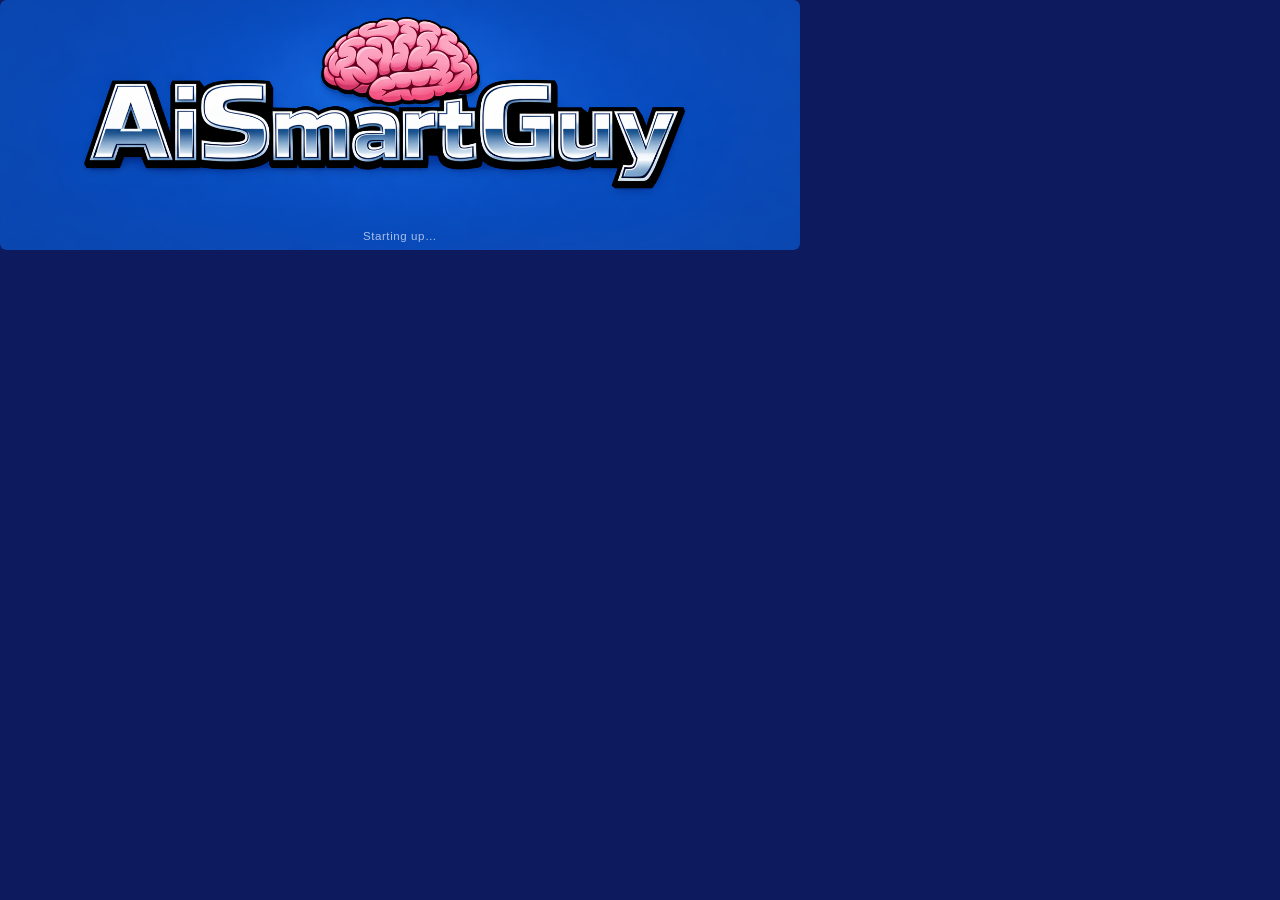
<file: frontend/splash.html>
<!DOCTYPE html>
<html lang="en">
<head>
  <meta charset="UTF-8">
  <meta name="viewport" content="width=800, height=250, initial-scale=1.0">
  <title>AiSmartGuy</title>
  <link rel="stylesheet" href="splash.css">
</head>
<body>
  <div class="splash-container" id="splash-container">
    <img class="banner" src="assets/banner.png" alt="AiSmartGuy" draggable="false">
    <p class="splash-status" id="splashStatus">Starting up…</p>
  </div>

  <script>
    document.addEventListener('DOMContentLoaded', function () {
      var statusEl = document.getElementById('splashStatus');

      // Listen for startup progress events from Rust
      if (window.__TAURI__ && window.__TAURI__.event) {
        window.__TAURI__.event.listen('startup-progress', function (event) {
          if (event.payload && event.payload.message) {
            statusEl.textContent = event.payload.message;
          }
        });
      }

      // Invoke the startup scan after a short visual pause
      setTimeout(function () {
        if (window.__TAURI__ && window.__TAURI__.core) {
          window.__TAURI__.core
            .invoke('startup_scan')
            .catch(function (err) {
              statusEl.textContent = 'Startup error: ' + err;
              statusEl.style.color = '#ff6b6b';
            });
        }
      }, 500);
    });
  </script>
</body>
</html>
</file>
<file: frontend/main.css>
/* ── Reset ─────────────────────────────────────────────────────────── */
* {
  margin: 0;
  padding: 0;
  box-sizing: border-box;
}

html, body {
  width: 100%;
  height: 100%;
  background: #ffffff;
  color: #1a1a1a;
  font-family: 'Segoe UI', Tahoma, Geneva, Verdana, sans-serif;
  overflow: hidden;
}

/* ── App shell — full-height column ────────────────────────────────── */
.app-shell {
  display: flex;
  flex-direction: column;
  height: 100vh;
}

/* ── Shelf banner — top-center of PDF screens ─────────────────────── */
.shelf-banner {
  height: 240px;
  object-fit: contain;
  display: block;
  margin: 0 auto 16px;
  flex-shrink: 0;
}
.shelf-banner.hidden { display: none; }

/* ── Main content area ──────────────────────────────────────────────── */
.app-body {
  flex: 1;
  display: flex;
  flex-direction: column;
  align-items: center;
  justify-content: center;
}

/* ── Loader card — horizontal row ─────────────────────────────────── */
.loader-card {
  display: flex;
  flex-direction: row;
  align-items: center;
  gap: 32px;
  width: 560px;
}

/* ── Brain wrapper — relative so spinner can overlay it ────────────── */
.brain-wrap {
  position: relative;
  flex-shrink: 0;
  width: 160px;
  height: 128px;
  display: flex;
  align-items: center;
  justify-content: center;
}

/* ── Brain clipart ───────────────────────────────────────────────────── */
.brain-icon {
  width: 160px;
  height: auto;
  pointer-events: none;
  user-select: none;
}

/* Throb: gentle scale pulse while working */
@keyframes throb {
  0%   { transform: scale(1.00); }
  50%  { transform: scale(1.05); }
  100% { transform: scale(1.00); }
}

.brain-icon.throb {
  animation: throb 1.6s ease-in-out infinite;
}

/* ── Spinner — centered over brain via absolute position ────────────── */
.spinner {
  display: none;              /* JS shows this when work starts */
  position: absolute;
  top: 50%;
  left: 50%;
  width: 80px;
  height: 80px;
  margin-top: -40px;
  margin-left: -40px;
  border-radius: 50%;
  border: 4px solid rgba(80, 120, 180, 0.15);
  border-top-color: rgba(80, 120, 180, 0.80);
  animation: spin 0.9s linear infinite;
}

@keyframes spin {
  to { transform: rotate(360deg); }
}

/* ── Status + bar — right column ────────────────────────────────────── */
.status-wrap {
  flex: 1;
  display: flex;
  flex-direction: column;
  gap: 10px;
}

/* ── Status label ────────────────────────────────────────────────────── */
.status-label {
  font-size: 0.95rem;
  color: #444;
  letter-spacing: 0.04em;
  min-height: 1.4em;
}

/* ── Progress bar ────────────────────────────────────────────────────── */
.progress-track {
  width: 100%;
  height: 14px;
  background: #e4e4e4;
  border-radius: 7px;
  overflow: hidden;
  border: 1px solid #d0d0d0;
}

.progress-fill {
  height: 100%;
  width: 0%;
  background: linear-gradient(90deg, #6a9ac4 0%, #90bce0 100%);
  border-radius: 7px;
  transition: width 0.7s ease;
  box-shadow: 0 0 6px rgba(106, 154, 196, 0.4);
}

.progress-pct {
  font-size: 0.82rem;
  color: #666;
  letter-spacing: 0.06em;
}

/* ── Hidden utility ─────────────────────────────────────────────────── */
.hidden {
  display: none !important;
}

/* ── Ready card ─────────────────────────────────────────────────────── */
.ready-card {
  display: flex;
  flex-direction: column;
  align-items: center;
  gap: 12px;
}

.ready-brain {
  width: 100px;
  animation: throb 2.5s ease-in-out infinite;
}

.ready-title {
  font-size: 1.3rem;
  font-weight: 600;
  color: #2c2c2c;
  letter-spacing: 0.03em;
}

.ready-sub {
  font-size: 0.9rem;
  color: #666;
}

/* ── Pick-file button ───────────────────────────────────────────────── */

/* ── Config-found card ──────────────────────────────────────────────── */
.config-card {
  display: flex;
  flex-direction: column;
  align-items: center;
  gap: 14px;
  max-width: 440px;
  text-align: center;
}

.config-check {
  width: 56px;
  height: 56px;
  border-radius: 50%;
  background: #2e7d32;
  color: #fff;
  font-size: 2rem;
  line-height: 56px;
  text-align: center;
  box-shadow: 0 2px 8px rgba(46, 125, 50, 0.35);
}

.config-title {
  font-size: 1.2rem;
  font-weight: 600;
  color: #2c2c2c;
  letter-spacing: 0.03em;
}

.config-sub {
  font-size: 0.9rem;
  color: #666;
}

.config-btn {
  margin-top: 4px;
  padding: 10px 28px;
  background: #c8ddf0;
  color: #1a1a1a;
  border: 1px solid #90b0d0;
  border-radius: 6px;
  font-size: 0.95rem;
  cursor: pointer;
  letter-spacing: 0.03em;
  transition: background 0.15s;
}

.config-btn:hover {
  background: #b0cce6;
}

.config-drop-prompt {
  margin-top: 6px;
  padding: 16px 24px;
  border: 2px dashed #b0b0b0;
  border-radius: 10px;
  background: #f5f5f5;
}

.config-drop-text {
  font-size: 0.9rem;
  color: #444;
}

/* ── Pick-file button (unused, kept for reference) ──────────────────── */
.pick-btn {
  margin-top: 8px;
  padding: 8px 24px;
  border: 1px solid #b8c8da;
  border-radius: 6px;
  background: #c8ddf0;
  color: #1a1a1a;
  font-size: 0.9rem;
  cursor: pointer;
  transition: background 0.15s, border-color 0.15s;
}
.pick-btn:hover {
  background: #b0cce6;
  border-color: #90b0d0;
}

/* ── Drop overlay ───────────────────────────────────────────────────── */
.drop-overlay {
  position: fixed;
  inset: 0;
  background: rgba(255, 255, 255, 0.90);
  display: flex;
  align-items: center;
  justify-content: center;
  z-index: 999;
  pointer-events: none;
}
.drop-overlay.hidden { display: none; }
.drop-text {
  font-size: 1.6rem;
  color: #444;
  border: 2px dashed #b0b0b0;
  border-radius: 16px;
  padding: 48px 64px;
}

/* ── Error card ─────────────────────────────────────────────────────── */
.error-card {
  display: flex;
  flex-direction: column;
  align-items: center;
  gap: 12px;
  max-width: 480px;
  text-align: center;
}

.error-title {
  font-size: 1.1rem;
  font-weight: 600;
  color: #c0392b;
}

.error-msg {
  font-size: 0.85rem;
  color: #444;
  word-break: break-word;
}

.error-btn-row {
  display: flex;
  gap: 10px;
  margin-top: 6px;
}

.error-back,
.error-retry {
  padding: 8px 24px;
  background: #c8ddf0;
  color: #1a1a1a;
  border: 1px solid #90b0d0;
  border-radius: 5px;
  font-size: 0.9rem;
  cursor: pointer;
  letter-spacing: 0.04em;
}

.error-back:hover,
.error-retry:hover {
  background: #b0cce6;
}

/* ── Shared screen title ────────────────────────────────────────────── */
.screen-title {
  font-size: 1.3rem;
  font-weight: 600;
  color: #2c2c2c;
  letter-spacing: 0.03em;
  margin-bottom: 8px;
}

/* ── Config-card alt button (outline style) ─────────────────────────── */
.config-btn-alt {
  background: #ffffff;
  color: #1a1a1a;
  border: 1px solid #b8c8da;
}
.config-btn-alt:hover {
  background: #ddeaf6;
}

/* ── Model loader screen ────────────────────────────────────────────── */
.model-loader-screen {
  display: flex;
  flex-direction: column;
  gap: 10px;
  width: 620px;
  max-width: 95vw;
  max-height: calc(100vh - 160px);
  overflow-y: auto;
  padding: 18px 22px;
  background: #eeecea;
  border-radius: 12px;
}

/* ── PDF info bar ───────────────────────────────────────────────────── */
.pdf-info-bar {
  background: #d6eaf8;
  border: 1px solid #a3c4dc;
  border-radius: 6px;
  padding: 6px 12px;
  font-size: 0.82rem;
  color: #1a3a52;
  letter-spacing: 0.02em;
}

/* ── Lane row ───────────────────────────────────────────────────────── */
.ml-lane {
  border: 1px solid #d0d0d0;
  border-radius: 8px;
  padding: 8px 12px;
  background: #fff;
  transition: opacity 0.3s;
}

.ml-lane-disabled {
  opacity: 0.38;
  pointer-events: none;
}

.ml-lane-header {
  display: flex;
  align-items: center;
  gap: 8px;
  margin-bottom: 6px;
}

.ml-lane-num {
  display: inline-flex;
  align-items: center;
  justify-content: center;
  width: 22px;
  height: 22px;
  border-radius: 50%;
  background: #6a9ac4;
  color: #fff;
  font-size: 0.75rem;
  font-weight: 700;
  flex-shrink: 0;
}

.ml-lane-label {
  font-weight: 600;
  font-size: 0.88rem;
  color: #2c2c2c;
}

.ml-lane-note {
  font-size: 0.78rem;
  color: #5a7a9a;
  font-style: italic;
  margin-left: auto;
}

.ml-lane-body {
  display: flex;
  gap: 8px;
}

.ml-path-input {
  flex: 1;
  padding: 7px 10px;
  border: 1px solid #d0d0d0;
  border-radius: 6px;
  background: #f5f5f5;
  color: #1a1a1a;
  font-size: 0.82rem;
  font-family: 'Consolas', 'Courier New', monospace;
}

.ml-select {
  flex: 1;
  padding: 7px 10px;
  border: 1px solid #d0d0d0;
  border-radius: 6px;
  background: #fff;
  color: #1a1a1a;
  font-size: 0.85rem;
  font-family: inherit;
}

/* ── Gating mode ────────────────────────────────────────────────────── */
.ml-gating {
  border: 1px solid #c8d4de;
  border-radius: 8px;
  padding: 10px 14px;
  background: #f5f8fb;
}

.ml-gating-label {
  font-weight: 600;
  font-size: 0.88rem;
  color: #2c2c2c;
  display: block;
  margin-bottom: 6px;
}

.ml-gating-options {
  display: flex;
  flex-direction: column;
  gap: 4px;
}

.ml-mode-option {
  font-size: 0.82rem;
  color: #444;
  cursor: pointer;
  display: flex;
  align-items: center;
  gap: 6px;
}

.ml-mode-option input[type="radio"] {
  accent-color: #6a9ac4;
}

.ml-mode-option em {
  color: #888;
  font-size: 0.78rem;
}

/* ── Bottom bar ─────────────────────────────────────────────────────── */
.ml-bottom-bar {
  display: flex;
  justify-content: space-between;
  align-items: center;
  gap: 12px;
  padding-top: 4px;
}

.ml-bottom-left,
.ml-bottom-right {
  display: flex;
  align-items: center;
  gap: 10px;
}

.ml-run-counter {
  font-size: 0.82rem;
  color: #1a1a1a;
  font-weight: 600;
  white-space: nowrap;
}

.ml-btn-start {
  padding: 10px 24px;
  font-size: 0.95rem;
}

.ml-btn-opt {
  background: #b0b0b0;
  color: #666;
  border: 1px solid #999;
  font-size: 0.92rem;
  padding: 12px 28px;
  font-weight: 600;
  transition: background 0.25s, color 0.25s, border-color 0.25s, box-shadow 0.25s, transform 0.15s;
}
.ml-btn-opt:hover:not(:disabled) {
  background: #a0a0a0;
}
.ml-btn-opt:disabled {
  opacity: 0.50;
  cursor: not-allowed;
  background: #b0b0b0;
  color: #777;
}
.ml-btn-opt-active {
  background: #2ecc40 !important;
  color: #fff !important;
  border-color: #27ae60 !important;
  box-shadow: 0 0 10px rgba(46, 204, 64, 0.4);
  padding: 14px 32px !important;
  font-size: 1rem !important;
}
.ml-btn-opt-active:hover {
  background: #27ae60 !important;
  box-shadow: 0 0 14px rgba(46, 204, 64, 0.55);
}

/* ── Lock button ───────────────────────────────────────────────────── */
.ml-btn-lock {
  display: inline-block;
  margin-left: 10px;
  padding: 3px 10px;
  font-size: 0.75rem;
  font-weight: 600;
  border: 1px solid #6a9ac4;
  border-radius: 4px;
  background: #c8ddf0;
  color: #1a1a1a;
  cursor: pointer;
  transition: background 0.15s;
}
.ml-btn-lock:hover:not(:disabled) {
  background: #a9c6e4;
}
.ml-btn-lock:disabled {
  opacity: 0.6;
  cursor: default;
  background: #ddeaf6;
}

/* ── Eject button ──────────────────────────────────────────────────── */
.ml-btn-eject {
  background: #fff;
  color: #c0392b;
  border: 1px solid #e0a8a3;
  font-size: 0.82rem;
  font-weight: 600;
  padding: 8px 16px;
}
.ml-btn-eject:hover {
  background: #fdecea;
  border-color: #c0392b;
}
.ml-btn-eject:disabled {
  opacity: 0.35;
  cursor: not-allowed;
}

/* ── Eject confirmation overlay ────────────────────────────────────── */
.eject-confirm-overlay {
  position: fixed;
  inset: 0;
  background: rgba(0,0,0,0.45);
  display: flex;
  align-items: center;
  justify-content: center;
  z-index: 9999;
}
.eject-confirm-box {
  background: #fff;
  border-radius: 10px;
  padding: 28px 34px;
  max-width: 420px;
  text-align: center;
  box-shadow: 0 8px 30px rgba(0,0,0,0.25);
}
.eject-confirm-box p {
  margin: 0 0 20px;
  font-size: 0.92rem;
  color: #1a1a1a;
  line-height: 1.5;
}
.eject-confirm-btns {
  display: flex;
  gap: 12px;
  justify-content: center;
}
.eject-confirm-yes {
  padding: 8px 24px;
  border: none;
  border-radius: 6px;
  background: #c0392b;
  color: #fff;
  font-weight: 600;
  cursor: pointer;
}
.eject-confirm-yes:hover { background: #a93226; }
.eject-confirm-no {
  padding: 8px 24px;
  border: 1px solid #b8c8da;
  border-radius: 6px;
  background: #fff;
  color: #1a1a1a;
  font-weight: 600;
  cursor: pointer;
}
.eject-confirm-no:hover { background: #f0f4f8; }

/* ── Gating actions row (Advanced Settings + Lock) ─────────────────── */
.ml-gating-actions {
  display: flex;
  align-items: center;
  gap: 10px;
  margin-top: 8px;
}

/* ── Advanced Settings screen ──────────────────────────────────────── */
.advanced-settings-screen {
  background: #f5f0e6;
  padding: 16px;
  border-radius: 10px;
  display: flex;
  flex-direction: column;
  gap: 12px;
  height: 100%;
}

.adv-grid {
  display: grid;
  grid-template-columns: 1fr 1fr;
  grid-template-rows: 1fr 1fr;
  gap: 0;
  flex: 1;
  min-height: 0;
}

.adv-quad {
  border: 2px solid #1a1a1a;
  padding: 14px 16px;
  display: flex;
  flex-direction: column;
  overflow-y: auto;
}

.adv-quad-title {
  font-size: 0.9rem;
  font-weight: 700;
  color: #1a1a1a;
  margin: 0 0 10px;
  text-transform: uppercase;
  letter-spacing: 0.04em;
}

.adv-quad-reserved {
  align-items: center;
  justify-content: center;
}

.adv-quad-placeholder {
  font-size: 0.82rem;
  color: #888;
  font-style: italic;
  margin: 0;
}

/* ── Context Window selector ────────────────────────────────────────────── */
.adv-ctx-note {
  font-size: 0.78rem;
  color: #666;
  margin: 0 0 8px;
  line-height: 1.3;
}

.adv-ctx-options {
  display: flex;
  flex-direction: column;
  gap: 4px;
}

.adv-ctx-option {
  display: flex;
  align-items: center;
  gap: 6px;
  font-size: 0.85rem;
  color: #1a1a1a;
  cursor: pointer;
  padding: 3px 6px;
  border-radius: 3px;
}

.adv-ctx-option:hover {
  background: #e8e4dc;
}

.adv-ctx-option input[type="radio"] {
  margin: 0;
}

.adv-ctx-detail {
  font-size: 0.75rem;
  color: #888;
  margin-left: auto;
}

/* Hot Rod Tuner link module */
.hrt-link-btn {
  margin-bottom: 10px;
  background: #3a3a3a;
  color: #fff;
  font-weight: 600;
}
.hrt-link-btn:hover {
  background: #555;
}
.hrt-link-btn:disabled {
  background: #999;
  cursor: not-allowed;
}
.hrt-status {
  font-size: 0.85rem;
  font-weight: 600;
  margin: 0;
  min-height: 1.2em;
}
.hrt-status.hrt-ok    { color: #27ae60; }
.hrt-status.hrt-err   { color: #c0392b; }
.hrt-status.hrt-busy  { color: #888; }

/* Hardware Throttle quadrant */
.adv-vram-detect {
  display: flex;
  align-items: center;
  gap: 10px;
  margin-bottom: 10px;
}

.adv-vram-info {
  font-size: 0.82rem;
  font-weight: 600;
  color: #1a1a1a;
}

.adv-vram-slider-row {
  display: flex;
  align-items: center;
  gap: 8px;
  margin-bottom: 10px;
}

.adv-vram-slider {
  flex: 1;
  height: 6px;
  accent-color: #1a1a1a;
  cursor: pointer;
}
.adv-vram-slider:disabled {
  opacity: 0.4;
  cursor: not-allowed;
}

.adv-vram-pct {
  font-size: 0.82rem;
  font-weight: 700;
  min-width: 36px;
  text-align: right;
}

.adv-lock-btn {
  background: none;
  border: 1px solid #ccc;
  border-radius: 4px;
  font-size: 1rem;
  cursor: pointer;
  padding: 2px 6px;
  line-height: 1;
}
.adv-lock-btn:hover {
  background: #eee;
}
.adv-lock-btn.locked {
  border-color: #27ae60;
  background: #e8f8ef;
}

.adv-gpu-rows {
  display: flex;
  flex-direction: column;
  gap: 6px;
}

.adv-gpu-row {
  display: flex;
  align-items: center;
  gap: 8px;
}

.adv-gpu-label {
  font-size: 0.82rem;
  font-weight: 600;
  color: #1a1a1a;
  min-width: 55px;
}

.adv-gpu-select {
  flex: 1;
  padding: 4px 8px;
  border: 1px solid #1a1a1a;
  border-radius: 4px;
  background: #fff;
  color: #1a1a1a;
  font-size: 0.8rem;
}

/* Advanced Settings buttons — white with black text */
.adv-btn {
  padding: 8px 18px;
  border: 1px solid #1a1a1a;
  border-radius: 6px;
  background: #ffffff;
  color: #1a1a1a;
  font-size: 0.85rem;
  font-weight: 600;
  cursor: pointer;
  transition: background 0.15s;
}
.adv-btn:hover {
  background: #e8e3d8;
}

.adv-bottom-bar {
  display: flex;
  padding-top: 4px;
}

/* ── Model-loader / HF-download shared buttons ─────────────────────── */
.ml-btn {
  padding: 8px 18px;
  border: 1px solid #b8c8da;
  border-radius: 6px;
  background: #ffffff;
  color: #1a1a1a;
  font-size: 0.9rem;
  cursor: pointer;
  transition: background 0.15s, border-color 0.15s;
}
.ml-btn:hover {
  background: #ddeaf6;
  border-color: #90b0d0;
}
.ml-btn-primary {
  background: #c8ddf0;
  color: #1a1a1a;
  border-color: #90b0d0;
}
.ml-btn-primary:hover {
  background: #b0cce6;
}
.ml-btn-primary:disabled {
  background: #e0e8ef;
  color: #888;
  border-color: #c8d4de;
  cursor: not-allowed;
}

/* ── HF download screen ────────────────────────────────────────────── */
.hf-download-screen {
  display: flex;
  flex-direction: column;
  width: 600px;
  max-width: 90vw;
  gap: 14px;
  padding: 18px 22px;
  background: #eeecea;
  border-radius: 12px;
}

.hf-input-row {
  display: flex;
  gap: 8px;
}

.hf-url-input {
  flex: 1;
  padding: 9px 12px;
  border: 1px solid #d0d0d0;
  border-radius: 6px;
  background: #fff;
  color: #1a1a1a;
  font-size: 0.88rem;
  font-family: 'Consolas', 'Courier New', monospace;
}
.hf-url-input::placeholder {
  color: #999;
}

.hf-partials {
  margin-bottom: 10px;
}

.hf-partials-title {
  font-weight: 700;
  font-size: 0.9rem;
  margin: 0 0 6px 0;
  color: #333;
}

.hf-partials-list {
  display: flex;
  flex-direction: column;
  gap: 6px;
}

.hf-partial-row {
  display: flex;
  align-items: center;
  gap: 10px;
  background: #fff;
  border: 1px solid #d0d0d0;
  border-radius: 6px;
  padding: 8px 12px;
}

.hf-partial-name {
  flex: 1;
  font-size: 0.85rem;
  font-weight: 600;
  white-space: nowrap;
  overflow: hidden;
  text-overflow: ellipsis;
}

.hf-partial-size {
  font-size: 0.82rem;
  color: #666;
  white-space: nowrap;
}

.hf-partial-resume {
  background: #27ae60;
  color: #fff;
  border: none;
  border-radius: 4px;
  padding: 5px 14px;
  font-size: 0.82rem;
  font-weight: 600;
  cursor: pointer;
}

.hf-partial-resume:hover {
  background: #219a52;
}

.hf-partial-delete {
  background: #e74c3c;
  color: #fff;
  border: none;
  border-radius: 4px;
  padding: 5px 10px;
  font-size: 0.82rem;
  cursor: pointer;
}

.hf-partial-delete:hover {
  background: #c0392b;
}

.hf-terminal {
  background: #f8f8f8;
  color: #1a1a1a;
  font-family: 'Consolas', 'Courier New', monospace;
  font-size: 0.82rem;
  line-height: 1.5;
  border-radius: 8px;
  padding: 14px 16px;
  height: 260px;
  overflow-y: auto;
  border: 1px solid #d0d0d0;
}

.hf-terminal-line {
  margin: 0;
  white-space: pre-wrap;
  word-break: break-all;
}

.hf-terminal-dim {
  color: #999;
}

.hf-terminal-err {
  color: #c0392b;
}

.hf-bottom-bar {
  display: flex;
  justify-content: flex-start;
}

.hf-back-btn {
  font-size: 0.95rem;
  padding: 10px 22px;
}

/* ── Processing Screen ──────────────────────────────────────── */
.processing-screen {
  display: flex;
  flex-direction: column;
  align-items: center;
  justify-content: flex-start;
  padding: 30px 20px 20px;
  background: #fff;
  min-height: 100%;
  position: relative;
}

.proc-shelf {
  width: 320px;
  max-width: 80%;
  margin-bottom: 20px;
}

.proc-brain-wrap {
  position: relative;
  width: 100px;
  height: 100px;
  margin-bottom: 18px;
  display: flex;
  align-items: center;
  justify-content: center;
}

.proc-brain-wrap .brain-icon {
  width: 80px;
  height: 80px;
  filter: none;
}

.proc-brain-wrap .spinner {
  display: block;
  width: 100px;
  height: 100px;
  margin-top: -50px;
  margin-left: -50px;
}

.proc-status-wrap {
  width: 100%;
  max-width: 440px;
  text-align: center;
}

.proc-label {
  font-size: 1.1rem;
  font-weight: 600;
  color: #1a1a1a;
  margin: 0 0 10px 0;
}

.proc-complete {
  text-align: center;
  margin-top: 24px;
}

.proc-done-text {
  font-size: 1.2rem;
  font-weight: 700;
  color: #27ae60;
  margin: 0 0 8px 0;
}

.proc-done-path {
  font-size: 0.85rem;
  color: #555;
  margin: 0 0 14px 0;
  word-break: break-all;
}

.proc-open-btn {
  background: #27ae60;
  color: #fff;
  border: none;
  border-radius: 6px;
  padding: 10px 24px;
  font-size: 0.95rem;
  font-weight: 600;
  cursor: pointer;
  margin-right: 10px;
}

.proc-open-btn:hover {
  background: #219a52;
}

.proc-back-model-btn {
  background: #1a1a1a;
  color: #fff;
  border: none;
  border-radius: 6px;
  padding: 10px 24px;
  font-size: 0.95rem;
  font-weight: 600;
  cursor: pointer;
}

.proc-back-model-btn:hover {
  background: #333;
}

.proc-back-btn {
  position: absolute;
  bottom: 18px;
  left: 18px;
  background: #fff;
  color: #1a1a1a;
  border: 1px solid #1a1a1a;
  border-radius: 6px;
  padding: 10px 24px;
  font-size: 0.95rem;
  font-weight: 600;
  cursor: pointer;
}

.proc-back-btn:hover {
  background: #f0f0f0;
}

/* ── Live terminal panel on processing screen ── */
.proc-terminal {
  background: #f5f0e8;
  color: #1a1a1a;
  font-family: 'Consolas', 'Courier New', monospace;
  font-size: 0.78rem;
  line-height: 1.45;
  border-radius: 8px;
  padding: 12px 14px;
  height: 200px;
  overflow-y: auto;
  border: 1px solid #d5cfc5;
  margin: 14px 24px 0;
  text-align: left;
}

.proc-terminal-line {
  margin: 0;
  white-space: pre-wrap;
  word-break: break-all;
}

.proc-terminal-dim {
  color: #999;
}

.proc-terminal-stage {
  color: #2874a6;
}

/* ── Pulse-green animation for Begin Run button while running ── */
@keyframes pulse-green {
  0%   { background: #27ae60; box-shadow: 0 0 0 0 rgba(39,174,96,0.5); }
  50%  { background: #2ecc71; box-shadow: 0 0 12px 4px rgba(39,174,96,0.3); }
  100% { background: #27ae60; box-shadow: 0 0 0 0 rgba(39,174,96,0.5); }
}

.ml-btn-start.run-active {
  animation: pulse-green 1.8s ease-in-out infinite;
  color: #fff;
  border-color: #1e9c54;
  cursor: pointer;
}
</file>
<file: frontend/splash.css>
/* ── Reset ─────────────────────────────────────────────────────────── */
* {
  margin: 0;
  padding: 0;
  box-sizing: border-box;
}

html, body {
  width: 800px;
  height: 250px;
  overflow: hidden;
  background: #0d1b5e;           /* fallback — matches banner bg */
  user-select: none;
  cursor: default;
}

/* ── Splash container — carries the glow animation ─────────────────── */
.splash-container {
  position: relative;
  width: 800px;
  height: 250px;
  overflow: hidden;
  border-radius: 6px;
  animation: glow-pulse 1.5s ease-in-out infinite;
}

/* ── Banner image — fills the full 800 × 200 window ────────────────── */
.banner {
  display: block;
  width: 800px;
  height: 250px;
  object-fit: cover;
  pointer-events: none;
  border-radius: 6px;
}

/* ── Pulsing electric-blue glow border ──────────────────────────────── */
@keyframes glow-pulse {
  0% {
    box-shadow:
      0 0  6px  2px rgba(0, 195, 255, 0.35),
      0 0 18px  6px rgba(0, 140, 255, 0.20),
      inset 0 0  0  1px rgba(0, 195, 255, 0.25);
  }
  50% {
    box-shadow:
      0 0 18px  6px rgba(0, 220, 255, 0.90),
      0 0 38px 14px rgba(0, 170, 255, 0.55),
      inset 0 0  0  2px rgba(0, 220, 255, 0.60);
  }
  100% {
    box-shadow:
      0 0  6px  2px rgba(0, 195, 255, 0.35),
      0 0 18px  6px rgba(0, 140, 255, 0.20),
      inset 0 0  0  1px rgba(0, 195, 255, 0.25);
  }
}

/* ── Status text — bottom of splash ────────────────────────────────── */
.splash-status {
  position: absolute;
  bottom: 8px;
  left: 0;
  right: 0;
  text-align: center;
  font-family: 'Segoe UI', Tahoma, Geneva, Verdana, sans-serif;
  font-size: 0.72rem;
  color: rgba(255, 255, 255, 0.65);
  letter-spacing: 0.05em;
  pointer-events: none;
  user-select: none;
}
</file>
